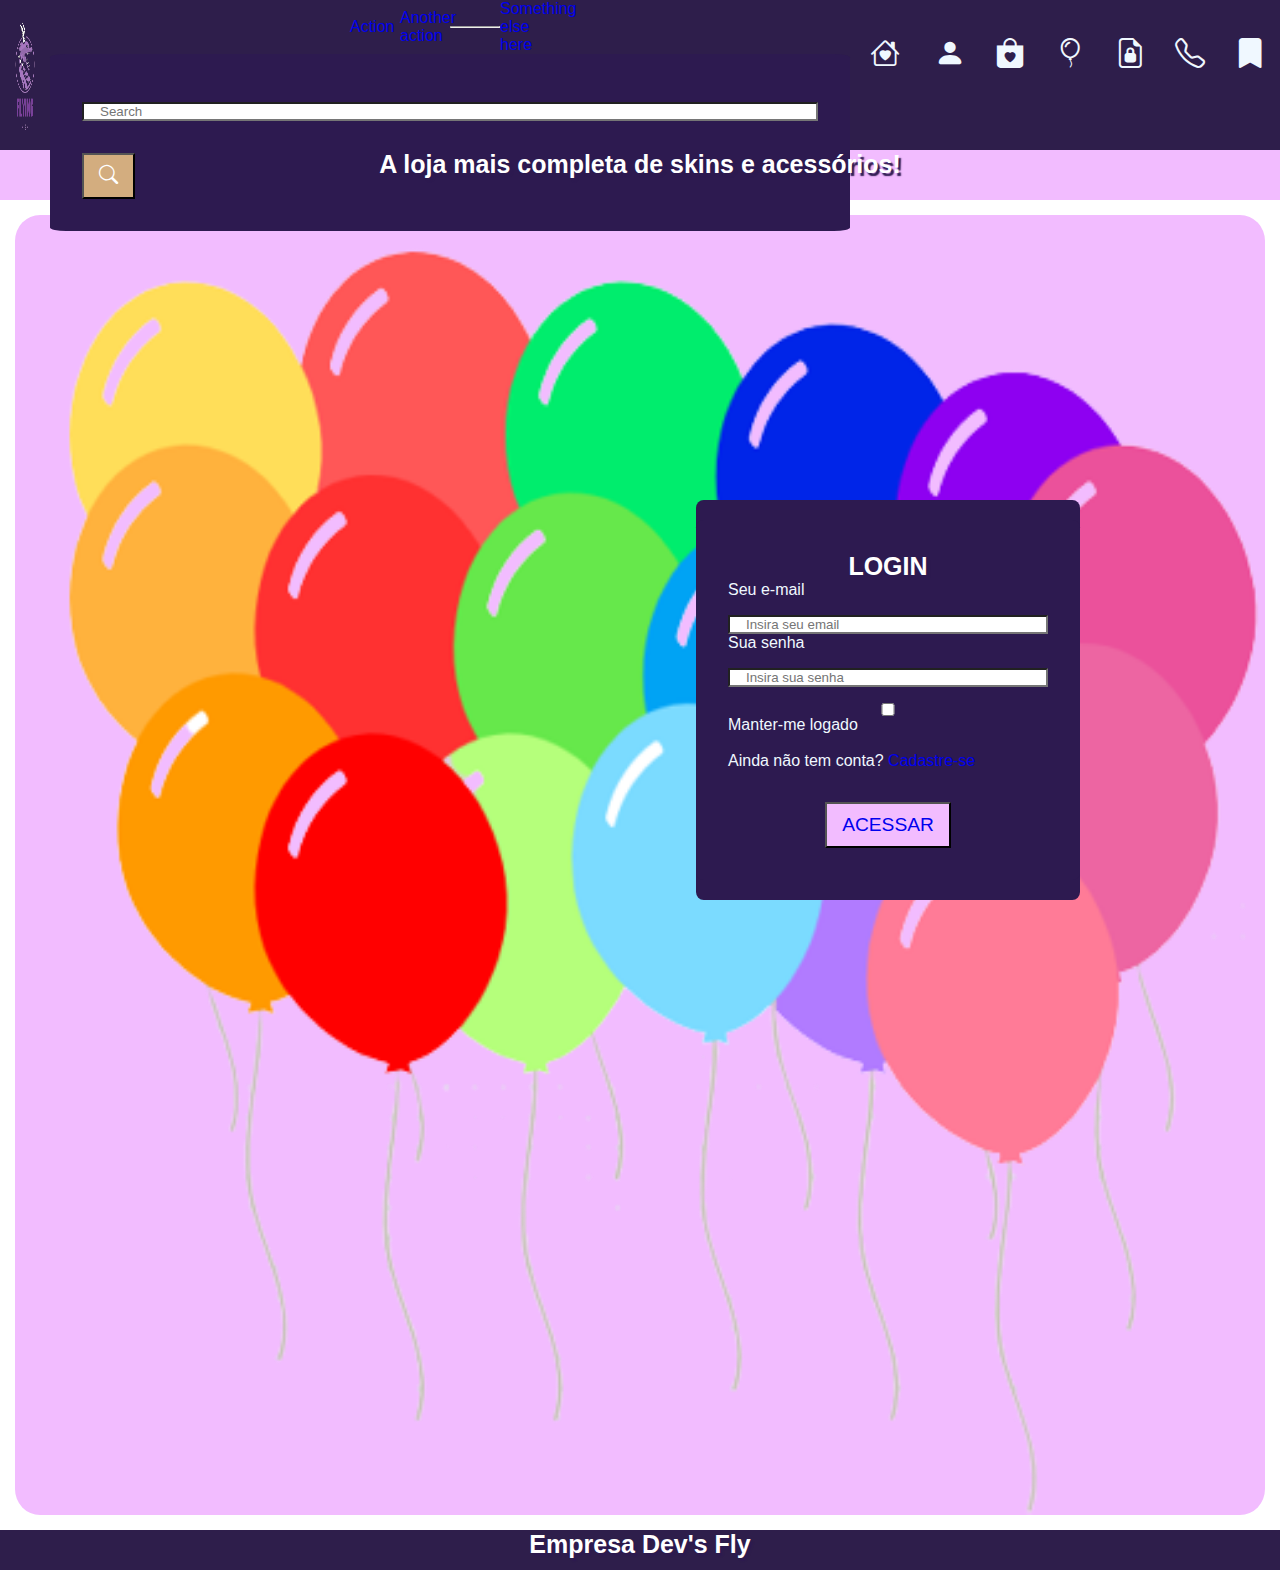
<file: index.html>
<!DOCTYPE html>
<html lang="en">
<head>
    <meta charset="UTF-8">
    <meta name="viewport" content="width=device-width, initial-scale=1.0">
    <title>Home</title>
    <link rel="preconnect" href="https://fonts.googleapis.com">
    <link rel="preconnect" href="https://fonts.gstatic.com" crossorigin>
    <link href="https://fonts.googleapis.com/css2?family=Poppins:wght@300&family=Roboto+Mono&display=swap" rel="stylesheet">
    <link rel="stylesheet" href="https://fonts.googleapis.com/css2?family=Material+Symbols+Outlined:opsz,wght,FILL,GRAD@20..48,100..700,0..1,-50..200" />
    

      <link rel="stylesheet" href="https://cdn.jsdelivr.net/npm/bootstrap-icons@1.10.5/font/bootstrap-icons.css">
      <link href="https://cdn.jsdelivr.net/npm/bootstrap@5.3.1/dist/css/bootstrap.min.css" rel="stylesheet" integrity="sha384-4bw+/aepP/YC94hEpVNVgiZdgIC5+VKNBQNGCHeKRQN+PtmoHDEXuppvnDJzQIu9" crossorigin="anonymous">
    <link rel="stylesheet" href="css/folha.css">
</head>
<header>
    <figure>
    <img src="images/1.png" alt="Imagem padrão" height="150px">
    </figure>
            <nav>
                
                    <ul class="dropdown-menu">
                    <li><a class="dropdown-item" href="#">Action</a></li>
                    <li><a class="dropdown-item" href="#">Another action</a></li>
                    <li><hr class="dropdown-divider"></li>
                    <li><a class="dropdown-item" href="#">Something else here</a></li>
                    </ul>
                    </li>
                    
                    </ul>
                    <form class="d-flex" role="search">
                    <input class="form-control me-2" type="search" placeholder="Search" aria-label="Search">
                    <button class="btn btn-outline-light" type="submit"><i class="bi bi-search"></i></button>
                    </form>
                    </div>
                    </div>
                    </nav>
                
                  <div class="home"><a href="index.html" title="Home/Login"><i class="bi bi-house-heart"></i></a></div>
                  <div class="cadastro"><a href="cadastro.html" title= "Fazer cadastro"> <i class="bi bi-person-fill"></i></a></div>
                  <div class="carrinho"><a href="compras.html" title= "Compras" ><i class="bi bi-bag-heart-fill"></i></a></div>
                  <div class="produtos"><a href="produtos.html" title= "Produtos"> <i class="bi bi-balloon"></i></a></div>
                  <div class="privacidade"> <a href="privacidade.html" title= "Política de privacidade"><i class="bi bi-file-earmark-lock2"></i> </a></div>
                  <div class="call"><a href="local.html" title="Contato / Local"><i class="bi bi-telephone"></i></a></div>
                  <div class="sobre"><a href="sobre.html" title="Sobre"> <i class="bi bi-bookmark-fill"></i> </a> </div>
              </nav>
          </div>
</header>
<div class="cxNav"> <h2> A loja mais completa de skins e acessórios!</h2> </div>

  <main class="main1"><img src="images/11.png">
    <section class="section1">

      <!--FORMULÁRIO DE LOGIN-->

      <form method="post" action="">
        <h2>LOGIN</h2>
        <p>
          <label for="email_login">Seu e-mail</label>
          <input id="email_login" name="email_login" required="required" type="text" placeholder="Insira seu email" />
        </p>

        <p>
          <label for="senha_login">Sua senha</label>
          <input id="senha_login" name="senha_login" required="required" type="password"
            placeholder="Insira sua senha" />
        </p>

        <p>
          <input type="checkbox" name="manterlogado" id="manterlogado" value="" />
          <label for="manterlogado">Manter-me logado</label>
        </p>
        <BR>


        <p class="link">
          Ainda não tem conta?
          <a href="cadastro.html">Cadastre-se</a>
        </p>

        <div class="botaoAcessar">
          <button class="botao1">
            <a href="produtos.html">ACESSAR </a>



          </button>

        </div>
      </form>



    </section>
  </main>
  <footer class="footer">
    <h1>Empresa Dev's Fly</h1>
  </footer>
</body>

</html>
</file>
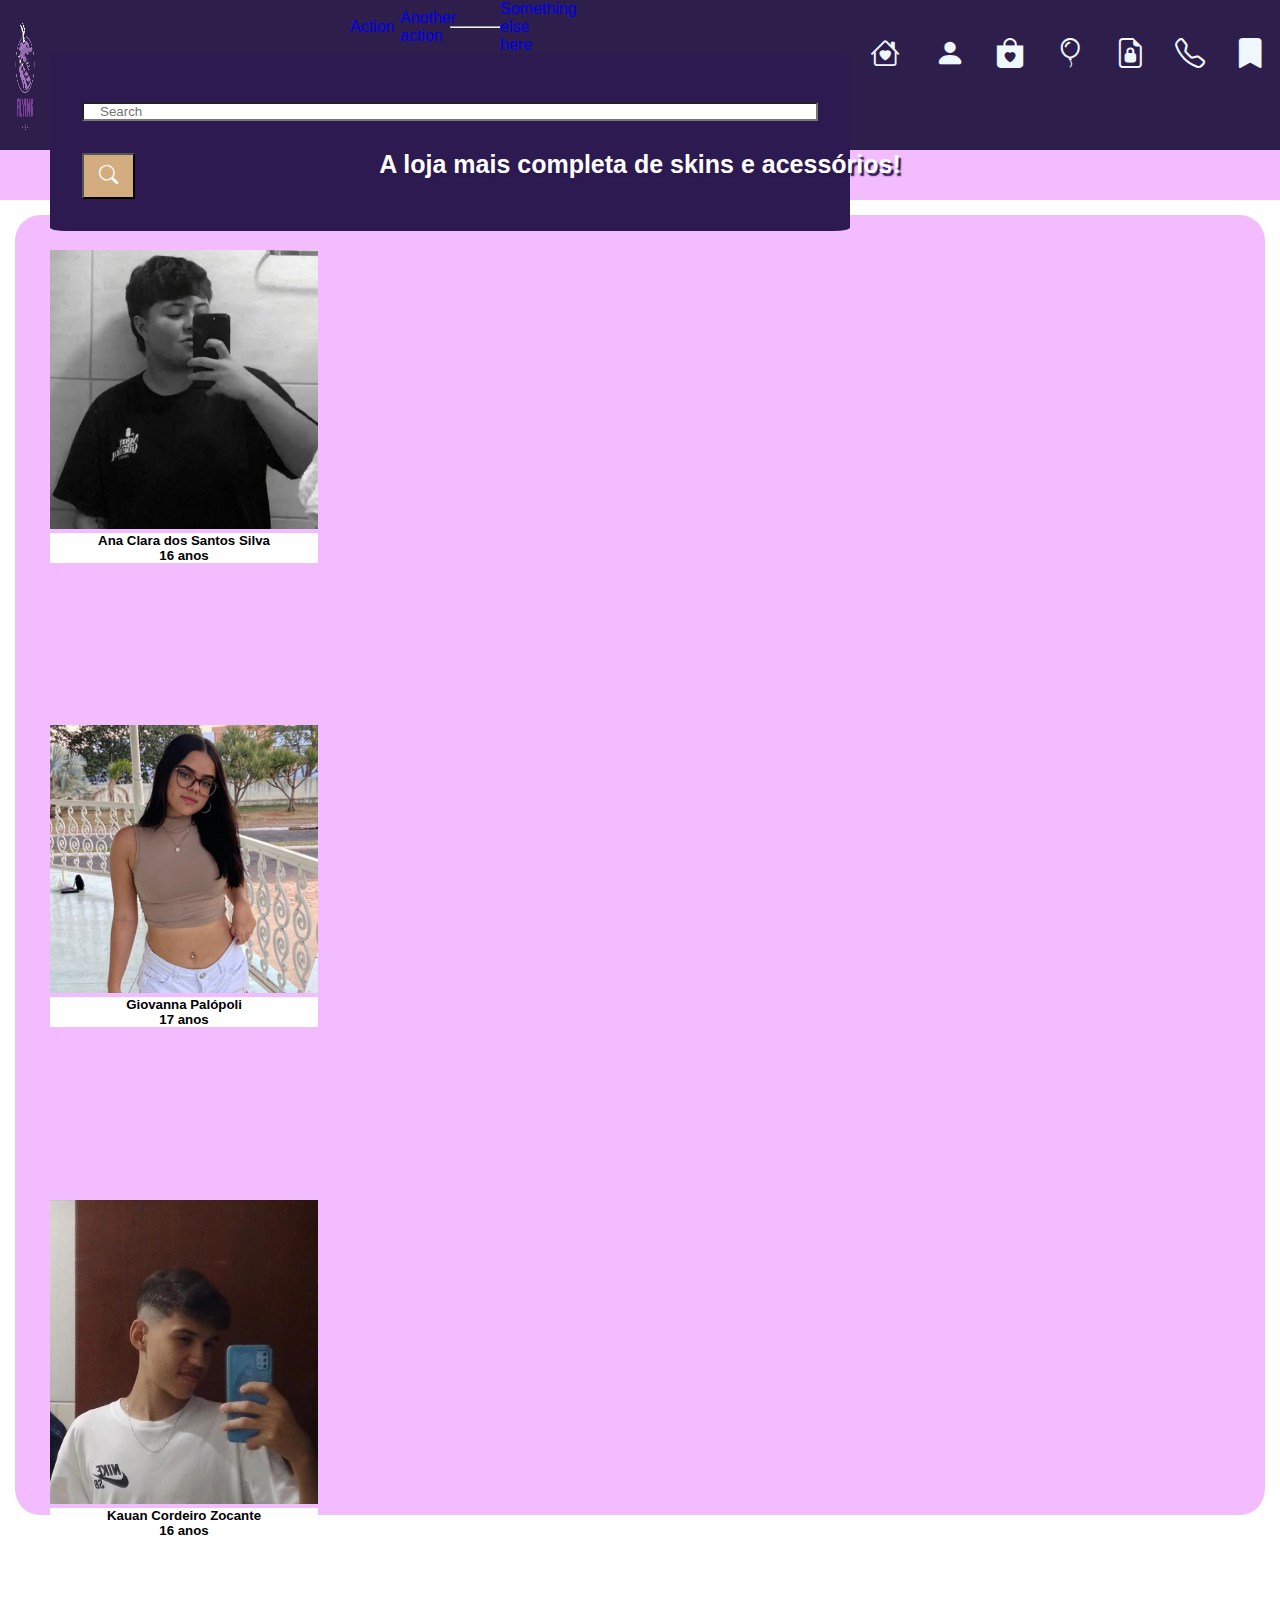
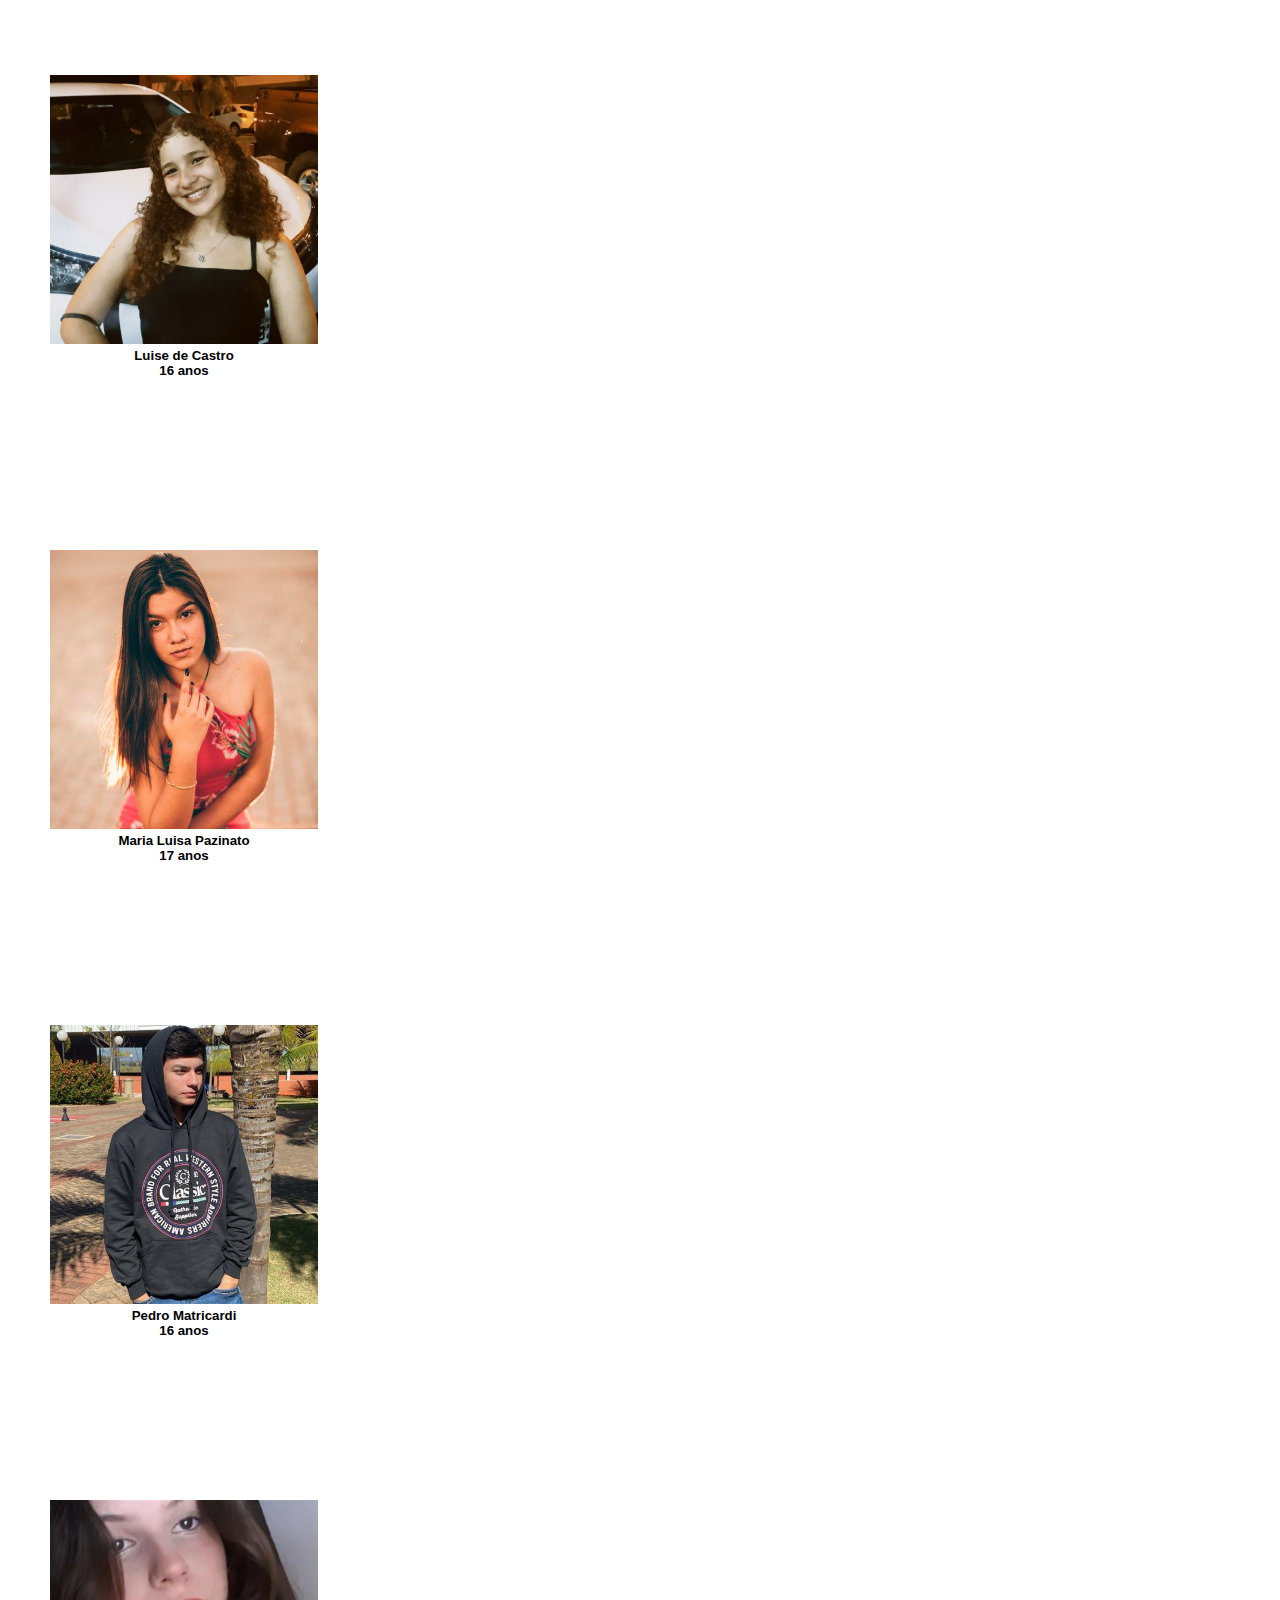
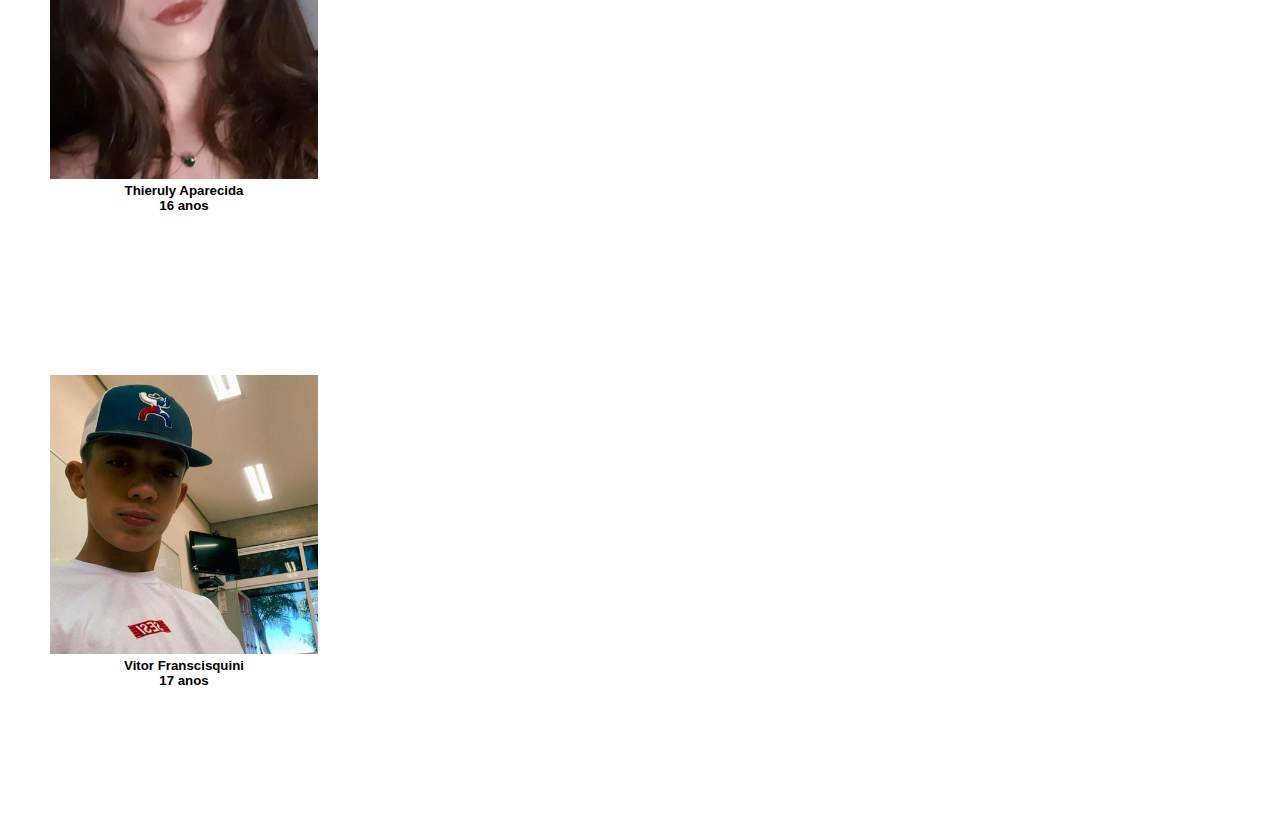
<file: alunos.html>
<!DOCTYPE html>
<html lang="pt-br">
<head>
    <meta charset="UTF-8">
    <meta http-equiv="X-UA-Compatible" content="IE=edge">
    <meta name="viewport" content="width=device-width, initial-scale=1.0">
    <title>Produtos</title>
   
    <link rel="preconnect" href="https://fonts.googleapis.com">
    <link rel="preconnect" href="https://fonts.gstatic.com" crossorigin>
    <link href="https://fonts.googleapis.com/css2?family=Poppins:wght@300&family=Roboto+Mono&display=swap" rel="stylesheet">
    <link rel="stylesheet" href="https://fonts.googleapis.com/css2?family=Material+Symbols+Outlined:opsz,wght,FILL,GRAD@20..48,100..700,0..1,-50..200" />
    
      <link rel="stylesheet" href="https://cdn.jsdelivr.net/npm/bootstrap-icons@1.10.5/font/bootstrap-icons.css">
      <link href="https://cdn.jsdelivr.net/npm/bootstrap@5.3.1/dist/css/bootstrap.min.css" rel="stylesheet" integrity="sha384-4bw+/aepP/YC94hEpVNVgiZdgIC5+VKNBQNGCHeKRQN+PtmoHDEXuppvnDJzQIu9" crossorigin="anonymous">
    <link rel="stylesheet" href="css/folha.css"></head>
<body>
    <header>
        <figure>
        <img src="images/1.png" alt="Imagem padrão" height="150px">
        </figure>
                <nav>
                    
                        <ul class="dropdown-menu">
                        <li><a class="dropdown-item" href="#">Action</a></li>
                        <li><a class="dropdown-item" href="#">Another action</a></li>
                        <li><hr class="dropdown-divider"></li>
                        <li><a class="dropdown-item" href="#">Something else here</a></li>
                        </ul>
                        </li>
                        
                        </ul>
                        <form class="d-flex" role="search">
                        <input class="form-control me-2" type="search" placeholder="Search" aria-label="Search">
                        <button class="btn btn-outline-light" type="submit"><i class="bi bi-search"></i></button>
                        </form>
                        </div>
                        </div>
                        </nav>
                    
                      <div class="home"><a href="index.html" title="Home/Login"><i class="bi bi-house-heart"></i></a></div>
                      <div class="cadastro"><a href="cadastro.html" title= "Fazer cadastro"> <i class="bi bi-person-fill"></i></a></div>
                      <div class="carrinho"><a href="compras.html" title= "Compras" ><i class="bi bi-bag-heart-fill"></i></a></div>
                      <div class="produtos"><a href="produtos.html" title= "Produtos"> <i class="bi bi-balloon"></i></a></div>
                      <div class="privacidade"> <a href="privacidade.html" title= "Política de privacidade"><i class="bi bi-file-earmark-lock2"></i> </a></div>
                      <div class="call"><a href="local.html" title="Contato / Local"><i class="bi bi-telephone"></i></a></div>
                      <div class="sobre"><a href="sobre.html" title="Sobre"> <i class="bi bi-bookmark-fill"></i> </a> </div>
                  </nav>
              </div>
    </header>
    <div class="cxNav"> <h2> A loja mais completa de skins e acessórios!</h2> </div>
    <main class="main1l">
        <div class="row">
            <div class="card" style="width: 18rem;">
                    <img src="images/ana.png" class="card-img-top" alt="...">
                    <div class="card-body">
                      <h5 class="card-title">Ana Clara dos Santos Silva</h5>
                      <h5 class="card-text">16 anos</h5>
                      
                    </div>
                  </div>
                  <div class="card" style="width: 18rem;">
                    <img src="images/gi.png" class="card-img-top" alt="...">
                    <div class="card-body">
                      <h5 class="card-title">Giovanna Palópoli</h5>
                      <h5 class="card-text">17 anos</h5>
          </div>
                      </div>
                      <div class="card" style="width: 18rem;">
                        <img src="images/kauan.png" class="card-img-top" alt="...">
                        <div class="card-body">
                          <h5 class="card-title">Kauan Cordeiro Zocante</h5>
                          <h5 class="card-text">16 anos</h5>
                          
                  
                    </div>
                  </div>
                  <div class="card" style="width: 18rem;">
                    <img src="images/lu.png" class="card-img-top" alt="...">
                    <div class="card-body">
                      <h5 class="card-title">Luise de Castro </h5>
                      <h5 class="card-text">16 anos</h5>
                      
                    </div>
                  </div>
                  <div class="card" style="width: 18rem;">
                    <img src="images/malu.png" class="card-img-top" alt="...">
                    <div class="card-body">
                      <h5 class="card-title">Maria Luisa Pazinato</h5>
                      <h5 class="card-text">17 anos</h5>
                      
                    </div>
                  </div>
                  <div class="card" style="width: 18rem;">
                    <img src="images/pedro.png" class="card-img-top" alt="...">
                    <div class="card-body">
                      <h5 class="card-title">Pedro Matricardi</h5>
                      <h5 class="card-text">16 anos</h5>
                      
                    </div>
                  </div>
                  <div class="card" style="width: 18rem;">
                    <img src="images/thi.png" class="card-img-top" alt="...">
                    <div class="card-body">
                      <h5 class="card-title">Thieruly Aparecida </h5>
                      <h5 class="card-text">16 anos</h5>
                      
                    </div>
                  </div>
                  <div class="card" style="width: 18rem;">
                    <img src="images/vitor.png" class="card-img-top" alt="...">
                    <div class="card-body">
                      <h5 class="card-title">Vitor Franscisquini</h5>
                      <h5 class="card-text">17 anos</h5>
                      
                    </div>
                  </div>
                
                </div>
    
       </main>
       </body>
       </html>
</file>
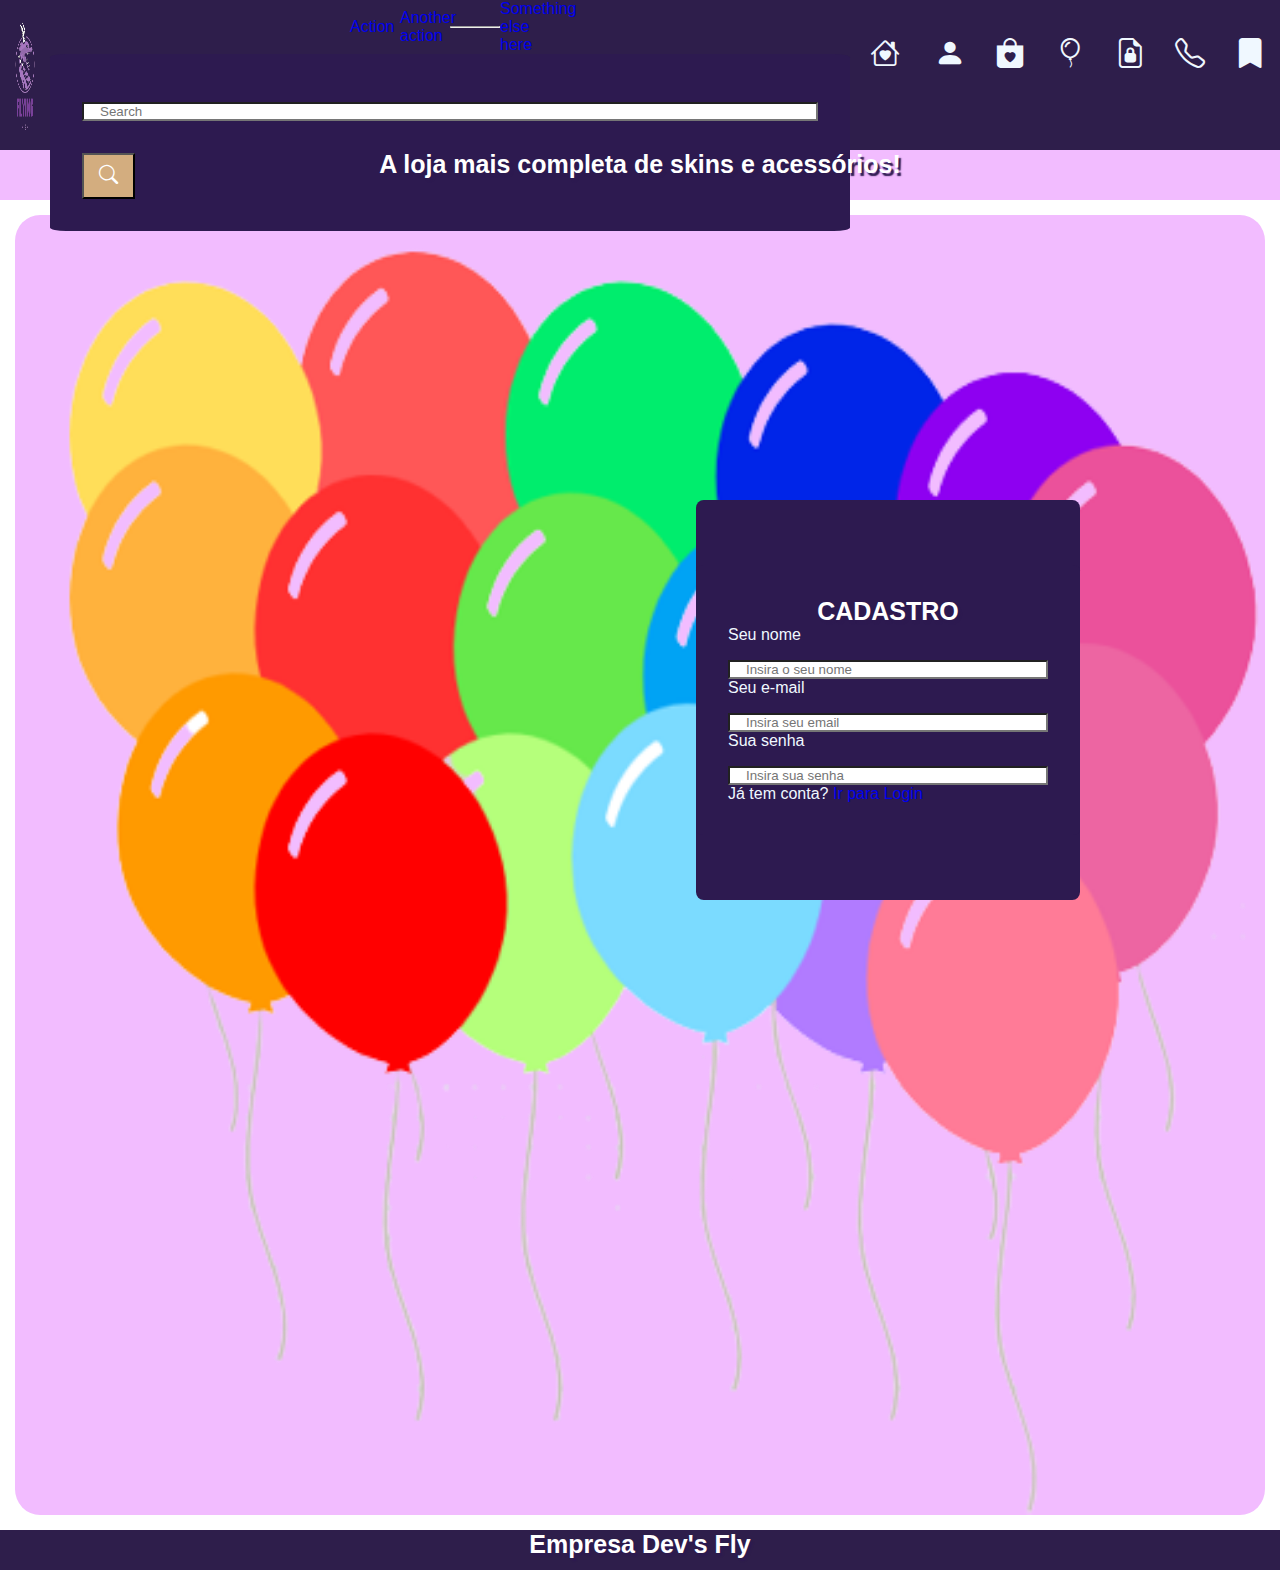
<file: cadastro.html>
<!DOCTYPE html>
<html lang="en">
<head>
    <meta charset="UTF-8">
    <meta name="viewport" content="width=device-width, initial-scale=1.0">
    <title>Document</title>
    <link rel="preconnect" href="https://fonts.googleapis.com">
    <link rel="preconnect" href="https://fonts.gstatic.com" crossorigin>
    <link href="https://fonts.googleapis.com/css2?family=Poppins:wght@300&family=Roboto+Mono&display=swap" rel="stylesheet">
    <link rel="stylesheet" href="https://fonts.googleapis.com/css2?family=Material+Symbols+Outlined:opsz,wght,FILL,GRAD@20..48,100..700,0..1,-50..200" />
   
     

      <link rel="stylesheet" href="https://cdn.jsdelivr.net/npm/bootstrap-icons@1.10.5/font/bootstrap-icons.css">
      <link href="https://cdn.jsdelivr.net/npm/bootstrap@5.3.1/dist/css/bootstrap.min.css" rel="stylesheet" integrity="sha384-4bw+/aepP/YC94hEpVNVgiZdgIC5+VKNBQNGCHeKRQN+PtmoHDEXuppvnDJzQIu9" crossorigin="anonymous">
    <link rel="stylesheet" href="css/folha.css">
</head>
<header>
    <figure>
    <img src="images/1.png" alt="Imagem padrão" height="150px">
    </figure>
            <nav>
                
                    <ul class="dropdown-menu">
                    <li><a class="dropdown-item" href="#">Action</a></li>
                    <li><a class="dropdown-item" href="#">Another action</a></li>
                    <li><hr class="dropdown-divider"></li>
                    <li><a class="dropdown-item" href="#">Something else here</a></li>
                    </ul>
                    </li>
                    
                    </ul>
                    <form class="d-flex" role="search">
                    <input class="form-control me-2" type="search" placeholder="Search" aria-label="Search">
                    <button class="btn btn-outline-light" type="submit"><i class="bi bi-search"></i></button>
                    </form>
                    </div>
                    </div>
                    </nav>
                
                  <div class="home"><a href="index.html" title="Home/Login"><i class="bi bi-house-heart"></i></a></div>
                  <div class="cadastro"><a href="cadastro.html" title= "Fazer cadastro"> <i class="bi bi-person-fill"></i></a></div>
                  <div class="carrinho"><a href="compras.html" title= "Compras" ><i class="bi bi-bag-heart-fill"></i></a></div>
                  <div class="produtos"><a href="produtos.html" title= "Produtos"> <i class="bi bi-balloon"></i></a></div>
                  <div class="privacidade"> <a href="privacidade.html" title= "Política de privacidade"><i class="bi bi-file-earmark-lock2"></i> </a></div>
                  <div class="call"><a href="local.html" title="Contato / Local"><i class="bi bi-telephone"></i></a></div>
                  <div class="sobre"><a href="sobre.html" title="Sobre"> <i class="bi bi-bookmark-fill"></i> </a> </div>
              </nav>
          </div>
</header>
<div class="cxNav"> <h2> A loja mais completa de skins e acessórios!</h2> </div>
    <main class="main1"><img src="images/11.png">
        <section class="section1">
                  
            <!--FORMULÁRIO DE CADASTRO-->
            
              <form method="post" action="">
                <h2>CADASTRO</h2>
            
      <p>
        <label for="nome_cad">Seu nome</label>
        <input id="nome_cad" name="nome_cad" required="required" type="text" placeholder="Insira o seu nome" />
      </p>
     
      <p>
        <label for="email_cad">Seu e-mail</label>
        <input id="email_cad" name="email_cad" required="required" type="email" placeholder="Insira seu email"/>
      </p>
     
      <p>
        <label for="senha_cad">Sua senha</label>
        <input id="senha_cad" name="senha_cad" required="required" type="password" placeholder="Insira sua senha"/>
      </p>
     
     
      <p class="link">  
        Já tem conta?
        <a href="index.html"> Ir para Login </a>
      </p>
    </form>
        </section>
</main>
<footer class="footer"><h1>Empresa Dev's Fly</h1></footer>
</body>
</html>
</file>
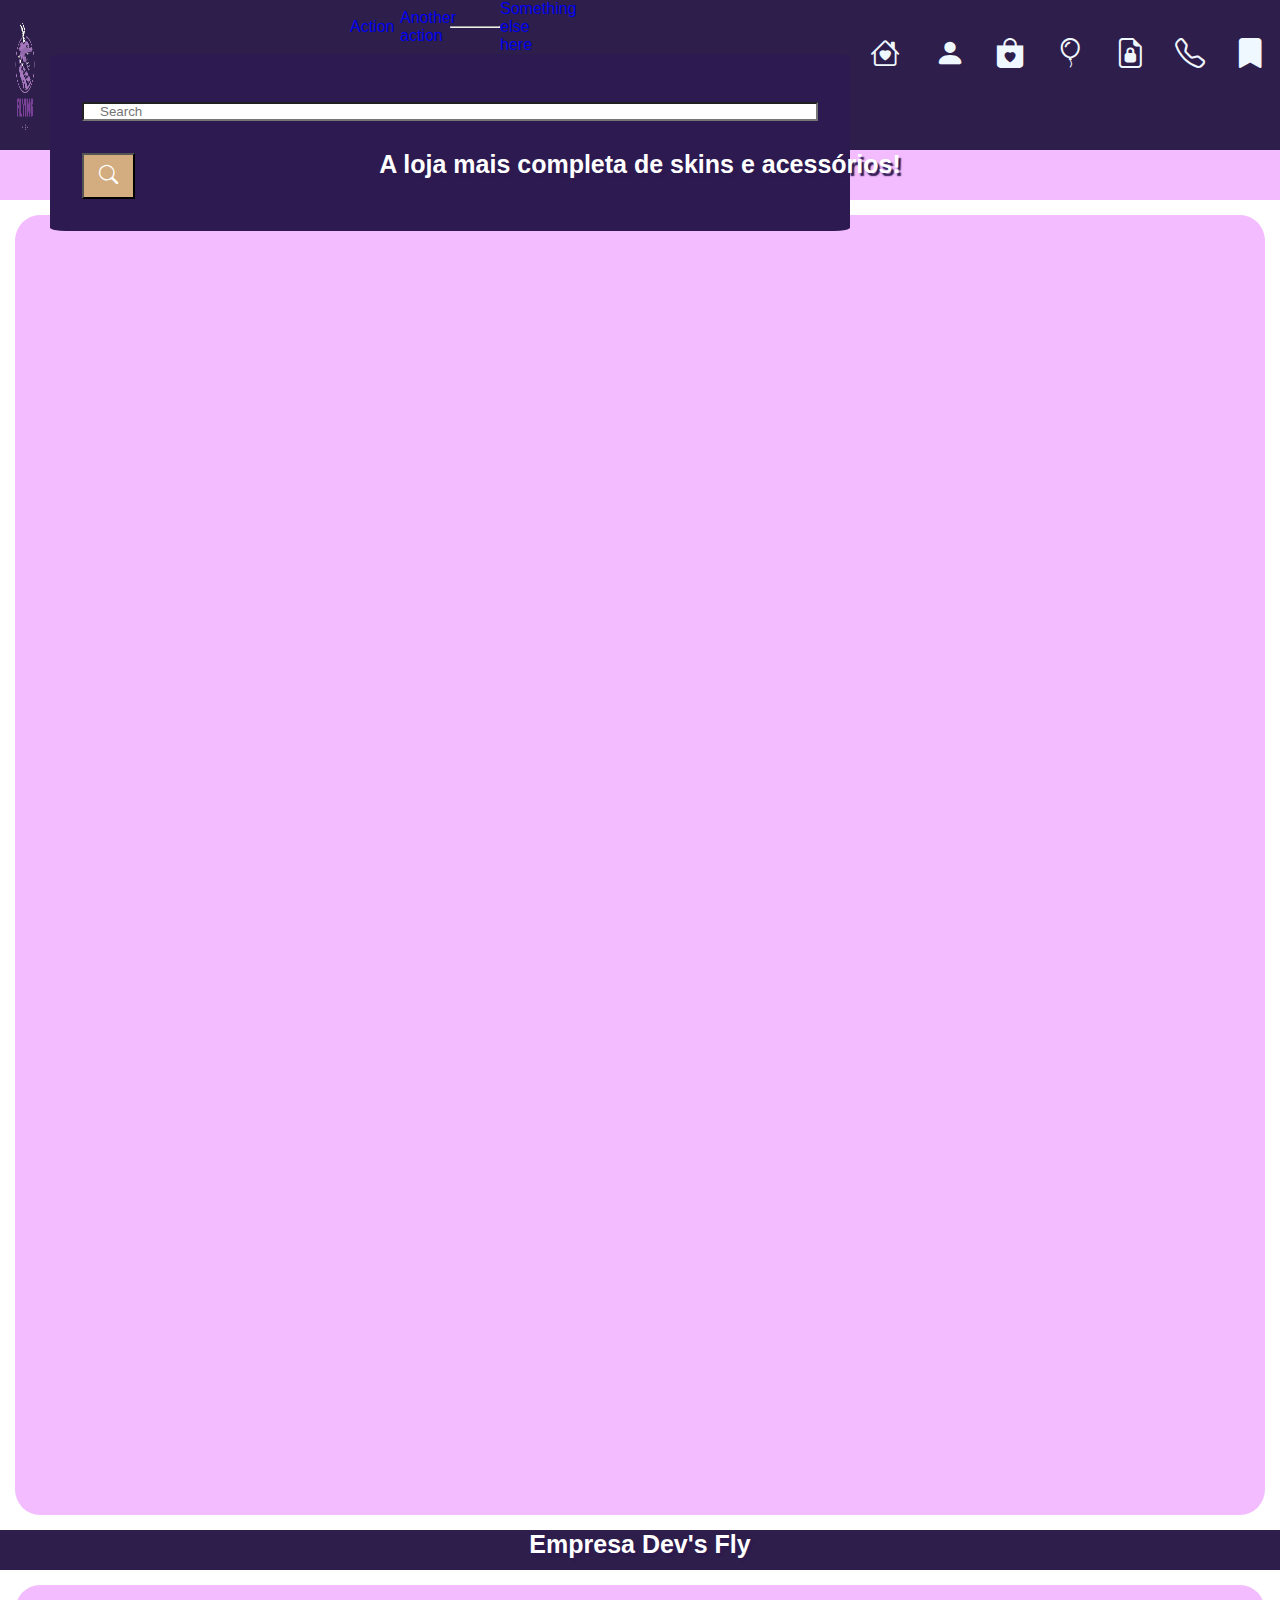
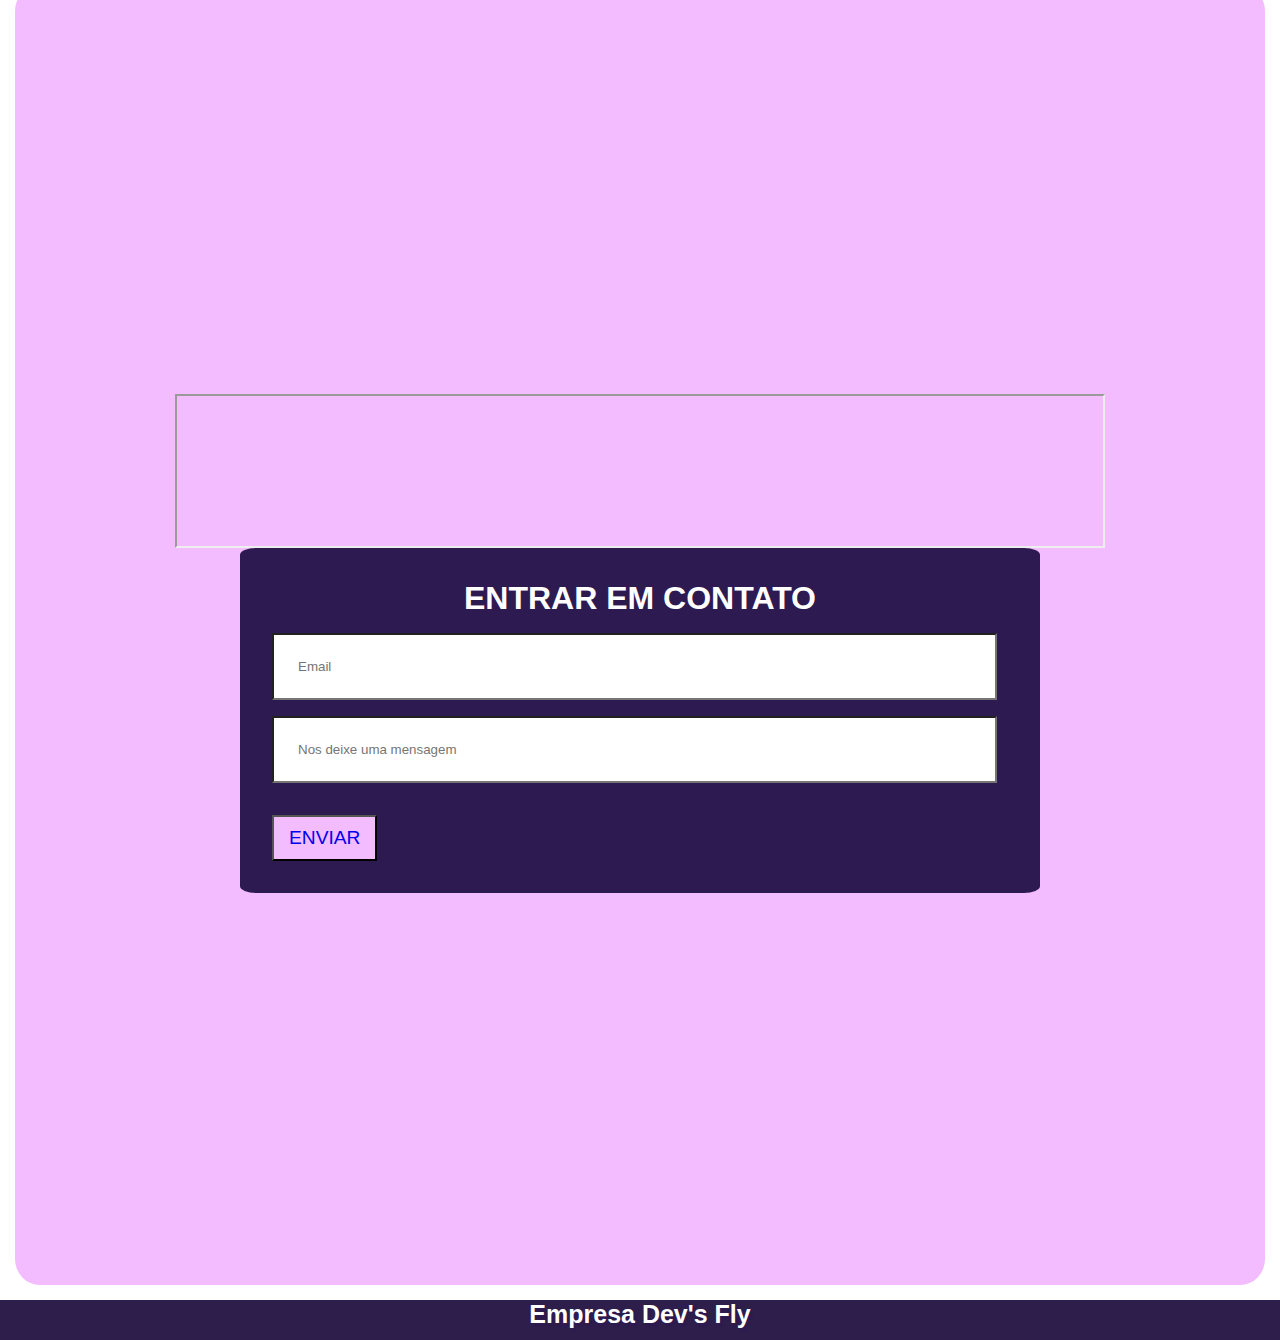
<file: local.html>
<!DOCTYPE html>
<html lang="pt-br">
<head>
    <meta charset="UTF-8">
    <meta http-equiv="X-UA-Compatible" content="IE=edge">
    <meta name="viewport" content="width=device-width, initial-scale=1.0">
    <title>Produtos</title>
   
    <link rel="preconnect" href="https://fonts.googleapis.com">
    <link rel="preconnect" href="https://fonts.gstatic.com" crossorigin>
    <link href="https://fonts.googleapis.com/css2?family=Poppins:wght@300&family=Roboto+Mono&display=swap" rel="stylesheet">
    <link rel="stylesheet" href="https://fonts.googleapis.com/css2?family=Material+Symbols+Outlined:opsz,wght,FILL,GRAD@20..48,100..700,0..1,-50..200" />
    
      <link rel="stylesheet" href="https://cdn.jsdelivr.net/npm/bootstrap-icons@1.10.5/font/bootstrap-icons.css">
      <link href="https://cdn.jsdelivr.net/npm/bootstrap@5.3.1/dist/css/bootstrap.min.css" rel="stylesheet" integrity="sha384-4bw+/aepP/YC94hEpVNVgiZdgIC5+VKNBQNGCHeKRQN+PtmoHDEXuppvnDJzQIu9" crossorigin="anonymous">
    <link rel="stylesheet" href="css/folha.css"></head>
<body>
    <header>
        <figure>
        <img src="images/1.png" alt="Imagem padrão" height="150px">
        </figure>
                <nav>
                    
                        <ul class="dropdown-menu">
                        <li><a class="dropdown-item" href="#">Action</a></li>
                        <li><a class="dropdown-item" href="#">Another action</a></li>
                        <li><hr class="dropdown-divider"></li>
                        <li><a class="dropdown-item" href="#">Something else here</a></li>
                        </ul>
                        </li>
                        
                        </ul>
                        <form class="d-flex" role="search">
                        <input class="form-control me-2" type="search" placeholder="Search" aria-label="Search">
                        <button class="btn btn-outline-light" type="submit"><i class="bi bi-search"></i></button>
                        </form>
                        </div>
                        </div>
                        </nav>
                    
                      <div class="home"><a href="index.html" title="Home/Login"><i class="bi bi-house-heart"></i></a></div>
                      <div class="cadastro"><a href="cadastro.html" title= "Fazer cadastro"> <i class="bi bi-person-fill"></i></a></div>
                      <div class="carrinho"><a href="compras.html" title= "Compras" ><i class="bi bi-bag-heart-fill"></i></a></div>
                      <div class="produtos"><a href="produtos.html" title= "Produtos"> <i class="bi bi-balloon"></i></a></div>
                      <div class="privacidade"> <a href="privacidade.html" title= "Política de privacidade"><i class="bi bi-file-earmark-lock2"></i> </a></div>
                      <div class="call"><a href="local.html" title="Contato / Local"><i class="bi bi-telephone"></i></a></div>
                      <div class="sobre"><a href="sobre.html" title="Sobre"> <i class="bi bi-bookmark-fill"></i> </a> </div>
                  </nav>
              </div>
    </header>
    <div class="cxNav"> <h2> A loja mais completa de skins e acessórios!</h2> </div>
    <main class="main2">
        <div class="pai2">
        <section>
           

        </section>
        </div>
      
    </div>
    </main>
    <footer><h1>Empresa Dev's Fly</h1></footer>
</body>
</html>
    <main class="main1">
            <div class="background">
            </div><!--background-->
            <section class="section-5">
            
                <div class="container-form">
                    <iframe class="map" src="https://www.google.com/maps/embed?pb=!1m18!1m12!1m3!1d29548.12224911289!2d-51.32877186586944!3d-22.22051997475809!2m3!1f0!2f0!3f0!3m2!1i1024!2i768!4f13.1!3m3!1m2!1s0x949475cb5b19608d%3A0x9a94779a65349de2!2sReg.%20Feij%C3%B3%2C%20SP%2C%2019570-000!5e0!3m2!1spt-BR!2sbr!4v1683837964782!5m2!1spt-BR!2sbr" allowfullscreen="" loading="lazy" referrerpolicy="no-referrer-when-downgrade"></iframe>
                   
                    <form>
                        <h3>ENTRAR EM CONTATO</h3>
                        
        
                        <div class="inputform">
                            <span><ion-icon name="paper-plane-outline"></ion-icon></span>
                            <input type="email" placeholder="Email">
                        </div><!--inputform-->
        
                        <div class="inputform">
                            <span><ion-icon name="call-outline"></ion-icon></span>
                            <input type="text" placeholder="Nos deixe uma mensagem">
                        </div><!--inputform-->
                        <button class="botao1"><a href="home.html">ENVIAR </a>

                        </button>
                    </form>
                </div><!--container-form-->
        
            </section><!--section-5-->
    
    </main>
    <footer class="footer"><h1>Empresa Dev's Fly</h1></footer>
</body>
</html>
</file>
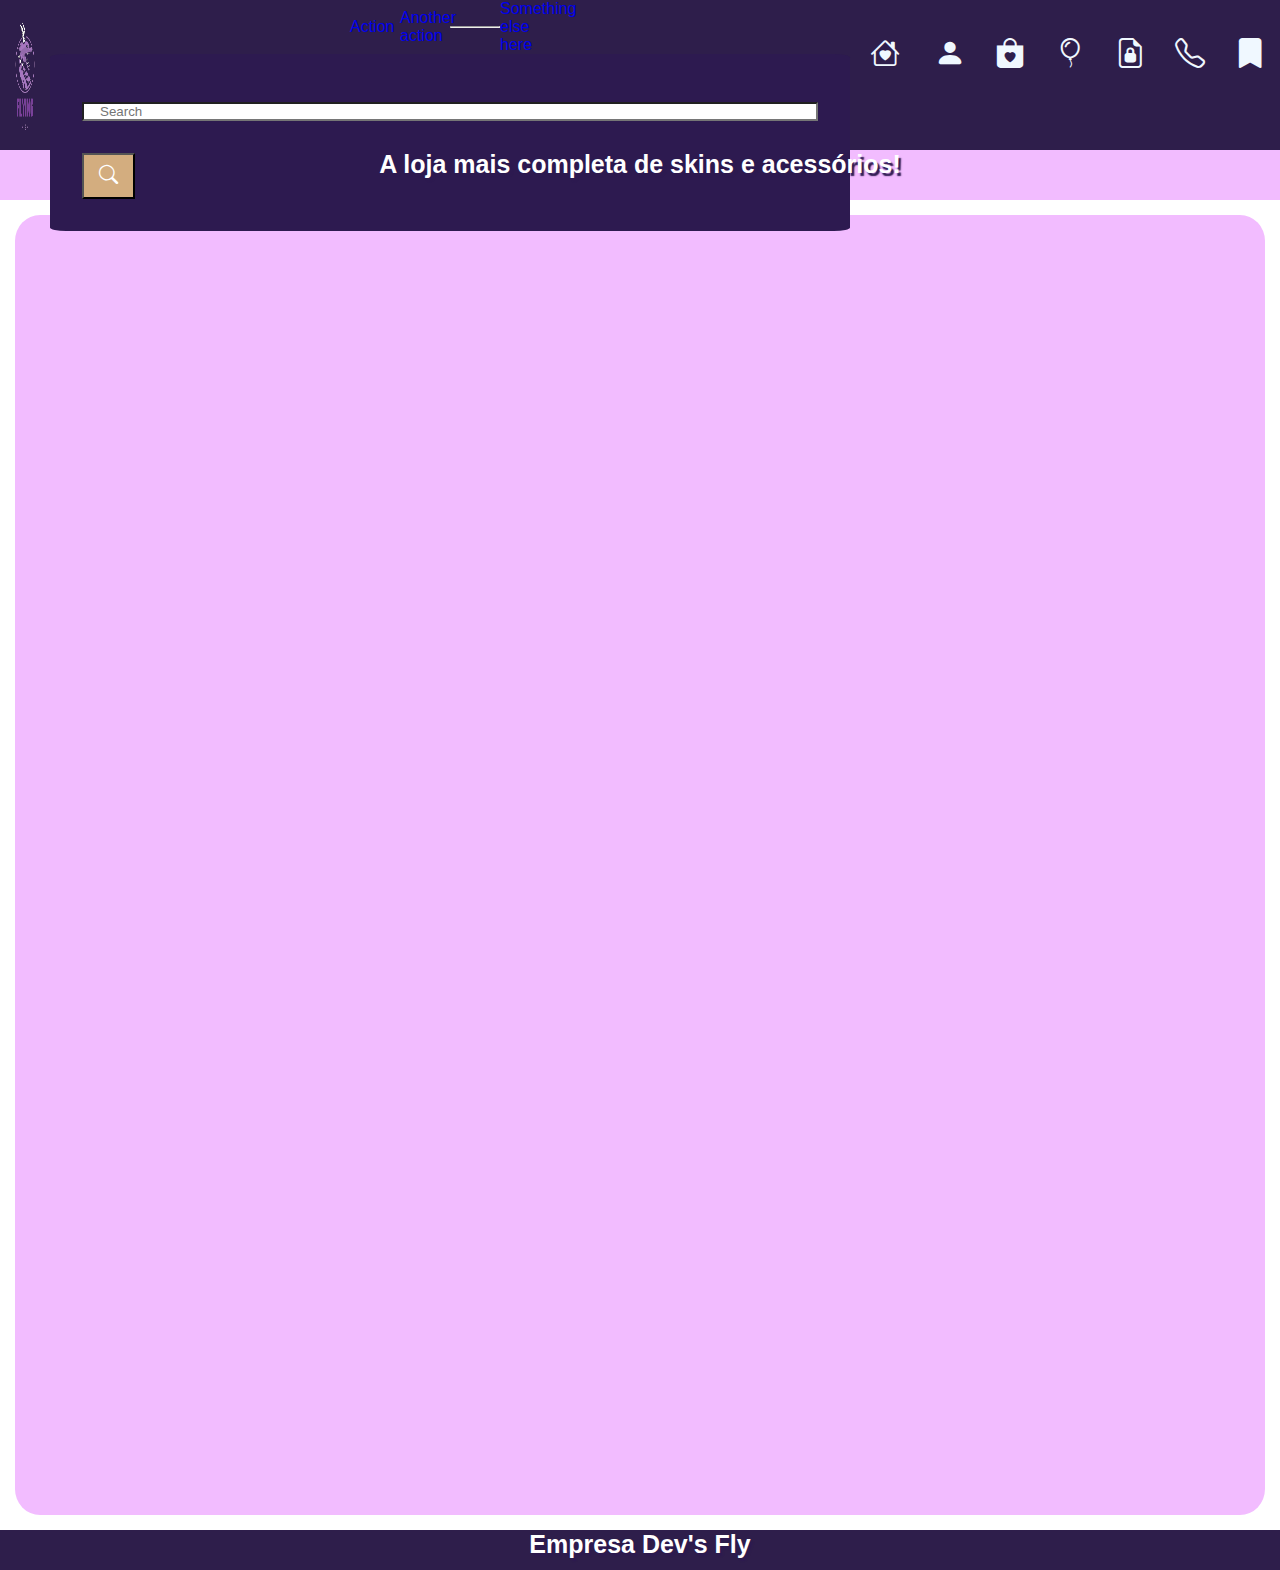
<file: pagamento.html>
<!DOCTYPE html>
<html lang="pt-br">
<head>
    <meta charset="UTF-8">
    <meta http-equiv="X-UA-Compatible" content="IE=edge">
    <meta name="viewport" content="width=device-width, initial-scale=1.0">
    <title>Produtos</title>
   
    <link rel="preconnect" href="https://fonts.googleapis.com">
    <link rel="preconnect" href="https://fonts.gstatic.com" crossorigin>
    <link href="https://fonts.googleapis.com/css2?family=Poppins:wght@300&family=Roboto+Mono&display=swap" rel="stylesheet">
    <link rel="stylesheet" href="https://fonts.googleapis.com/css2?family=Material+Symbols+Outlined:opsz,wght,FILL,GRAD@20..48,100..700,0..1,-50..200" />
   
      <link rel="stylesheet" href="https://cdn.jsdelivr.net/npm/bootstrap-icons@1.10.5/font/bootstrap-icons.css">
      <link href="https://cdn.jsdelivr.net/npm/bootstrap@5.3.1/dist/css/bootstrap.min.css" rel="stylesheet" integrity="sha384-4bw+/aepP/YC94hEpVNVgiZdgIC5+VKNBQNGCHeKRQN+PtmoHDEXuppvnDJzQIu9" crossorigin="anonymous">
    <link rel="stylesheet" href="css/folha.css"></head>
<body>
    <header>
        <figure>
        <img src="images/1.png" alt="Imagem padrão" height="150px">
        </figure>
                <nav>
                    
                        <ul class="dropdown-menu">
                        <li><a class="dropdown-item" href="#">Action</a></li>
                        <li><a class="dropdown-item" href="#">Another action</a></li>
                        <li><hr class="dropdown-divider"></li>
                        <li><a class="dropdown-item" href="#">Something else here</a></li>
                        </ul>
                        </li>
                        
                        </ul>
                        <form class="d-flex" role="search">
                        <input class="form-control me-2" type="search" placeholder="Search" aria-label="Search">
                        <button class="btn btn-outline-light" type="submit"><i class="bi bi-search"></i></button>
                        </form>
                        </div>
                        </div>
                        </nav>
                    
                      <div class="home"><a href="index.html" title="Home/Login"><i class="bi bi-house-heart"></i></a></div>
                      <div class="cadastro"><a href="cadastro.html" title= "Fazer cadastro"> <i class="bi bi-person-fill"></i></a></div>
                      <div class="carrinho"><a href="compras.html" title= "Compras" ><i class="bi bi-bag-heart-fill"></i></a></div>
                      <div class="produtos"><a href="produtos.html" title= "Produtos"> <i class="bi bi-balloon"></i></a></div>
                      <div class="privacidade"> <a href="privacidade.html" title= "Política de privacidade"><i class="bi bi-file-earmark-lock2"></i> </a></div>
                      <div class="call"><a href="local.html" title="Contato / Local"><i class="bi bi-telephone"></i></a></div>
                      <div class="sobre"><a href="sobre.html" title="Sobre"> <i class="bi bi-bookmark-fill"></i> </a> </div>
                  </nav>
              </div>
    </header>
    <div class="cxNav"> <h2> A loja mais completa de skins e acessórios!</h2> </div>
    <main class="main2">
        <div class="pai2">
        <section>
           

        </section>
        </div>
      
    </div>
    </main>
    <footer><h1>Empresa Dev's Fly</h1></footer>
</body>
</html>
</file>
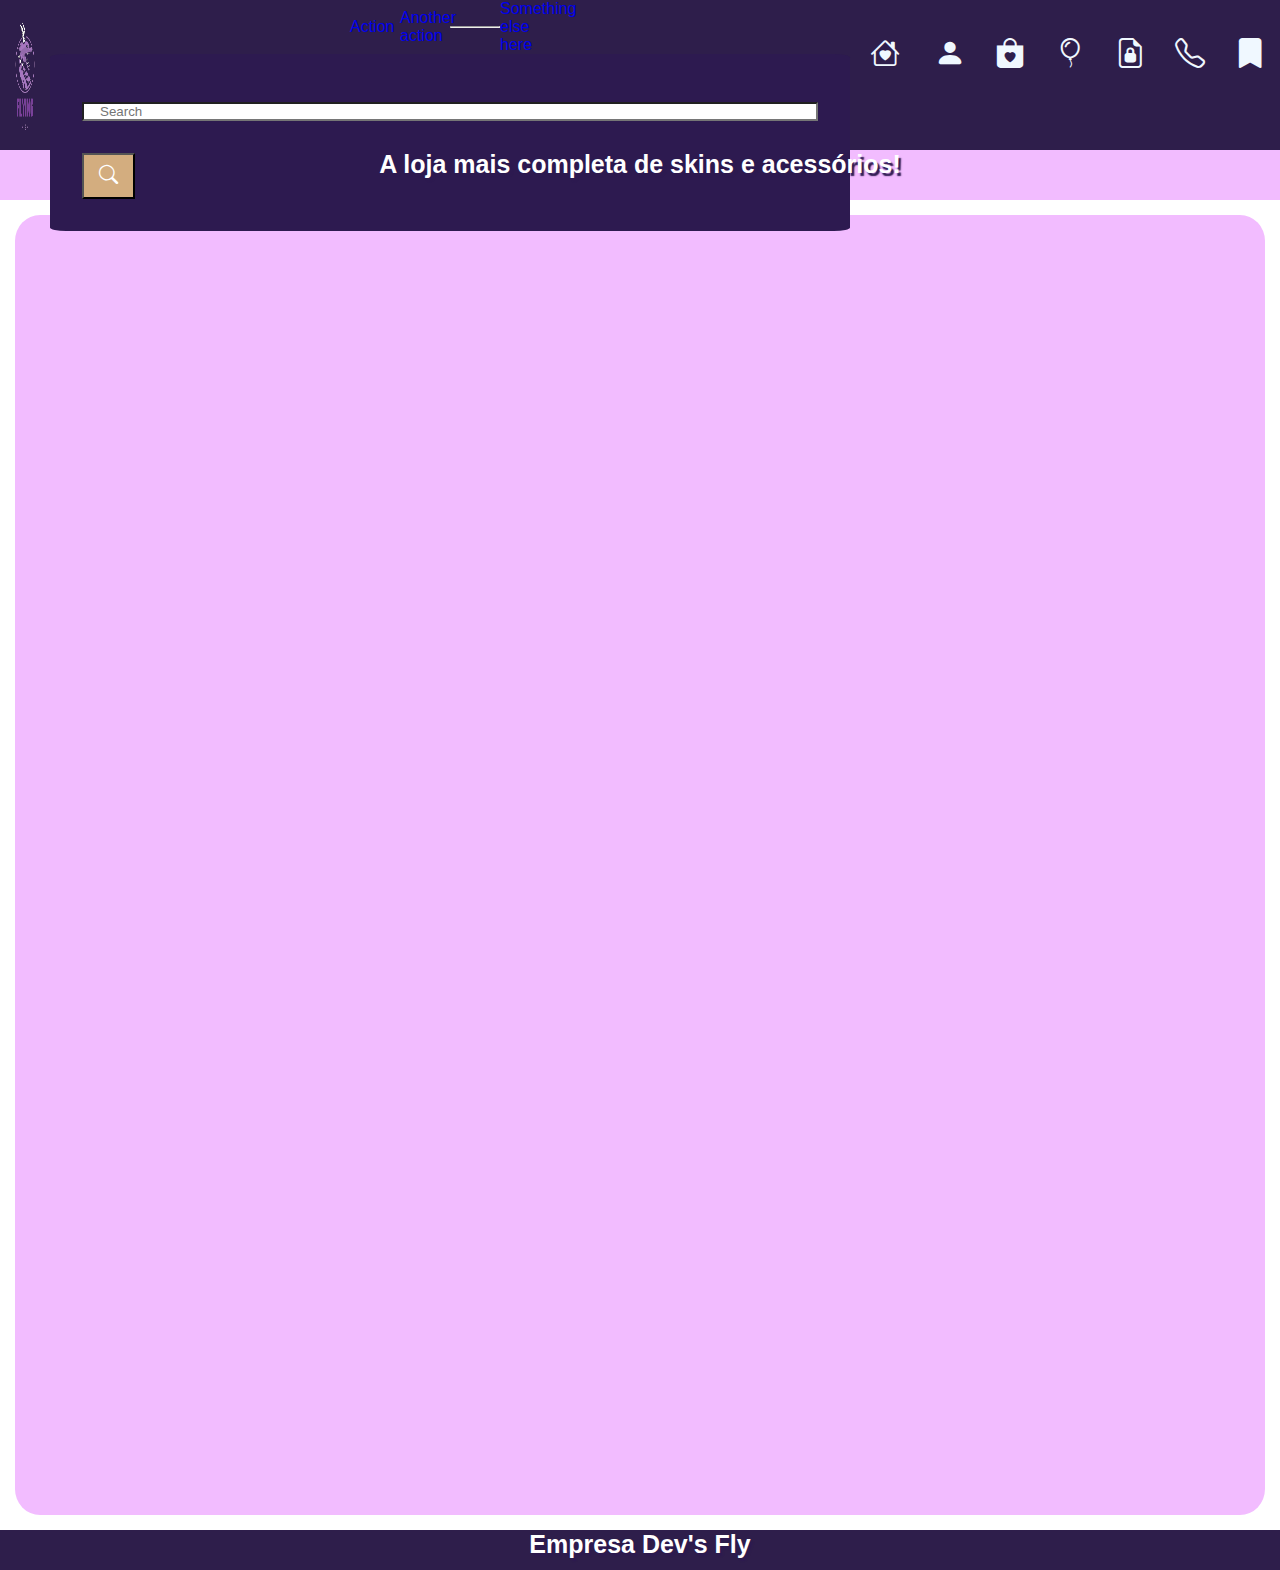
<file: privacidade.html>
<!DOCTYPE html>
<html lang="pt-br">
<head>
    <meta charset="UTF-8">
    <meta http-equiv="X-UA-Compatible" content="IE=edge">
    <meta name="viewport" content="width=device-width, initial-scale=1.0">
    <title>Produtos</title>
   
    <link rel="preconnect" href="https://fonts.googleapis.com">
    <link rel="preconnect" href="https://fonts.gstatic.com" crossorigin>
    <link href="https://fonts.googleapis.com/css2?family=Poppins:wght@300&family=Roboto+Mono&display=swap" rel="stylesheet">
    <link rel="stylesheet" href="https://fonts.googleapis.com/css2?family=Material+Symbols+Outlined:opsz,wght,FILL,GRAD@20..48,100..700,0..1,-50..200" />
    
      <link rel="stylesheet" href="https://cdn.jsdelivr.net/npm/bootstrap-icons@1.10.5/font/bootstrap-icons.css">
      <link href="https://cdn.jsdelivr.net/npm/bootstrap@5.3.1/dist/css/bootstrap.min.css" rel="stylesheet" integrity="sha384-4bw+/aepP/YC94hEpVNVgiZdgIC5+VKNBQNGCHeKRQN+PtmoHDEXuppvnDJzQIu9" crossorigin="anonymous">
    <link rel="stylesheet" href="css/folha.css"></head>
<body>
    <header>
        <figure>
        <img src="images/1.png" alt="Imagem padrão" height="150px">
        </figure>
                <nav>
                    
                        <ul class="dropdown-menu">
                        <li><a class="dropdown-item" href="#">Action</a></li>
                        <li><a class="dropdown-item" href="#">Another action</a></li>
                        <li><hr class="dropdown-divider"></li>
                        <li><a class="dropdown-item" href="#">Something else here</a></li>
                        </ul>
                        </li>
                        
                        </ul>
                        <form class="d-flex" role="search">
                        <input class="form-control me-2" type="search" placeholder="Search" aria-label="Search">
                        <button class="btn btn-outline-light" type="submit"><i class="bi bi-search"></i></button>
                        </form>
                        </div>
                        </div>
                        </nav>
                    
                      <div class="home"><a href="index.html" title="Home/Login"><i class="bi bi-house-heart"></i></a></div>
                      <div class="cadastro"><a href="cadastro.html" title= "Fazer cadastro"> <i class="bi bi-person-fill"></i></a></div>
                      <div class="carrinho"><a href="compras.html" title= "Compras" ><i class="bi bi-bag-heart-fill"></i></a></div>
                      <div class="produtos"><a href="produtos.html" title= "Produtos"> <i class="bi bi-balloon"></i></a></div>
                      <div class="privacidade"> <a href="privacidade.html" title= "Política de privacidade"><i class="bi bi-file-earmark-lock2"></i> </a></div>
                      <div class="call"><a href="local.html" title="Contato / Local"><i class="bi bi-telephone"></i></a></div>
                      <div class="sobre"><a href="sobre.html" title="Sobre"> <i class="bi bi-bookmark-fill"></i> </a> </div>
                  </nav>
              </div>
    </header>
    <div class="cxNav"> <h2> A loja mais completa de skins e acessórios!</h2> </div>
    <main class="main2">
        <div class="pai2">
        <section>
           

        </section>
        </div>
      
    </div>
    </main>
    <footer><h1>Empresa Dev's Fly</h1></footer>
</body>
</html>
</file>
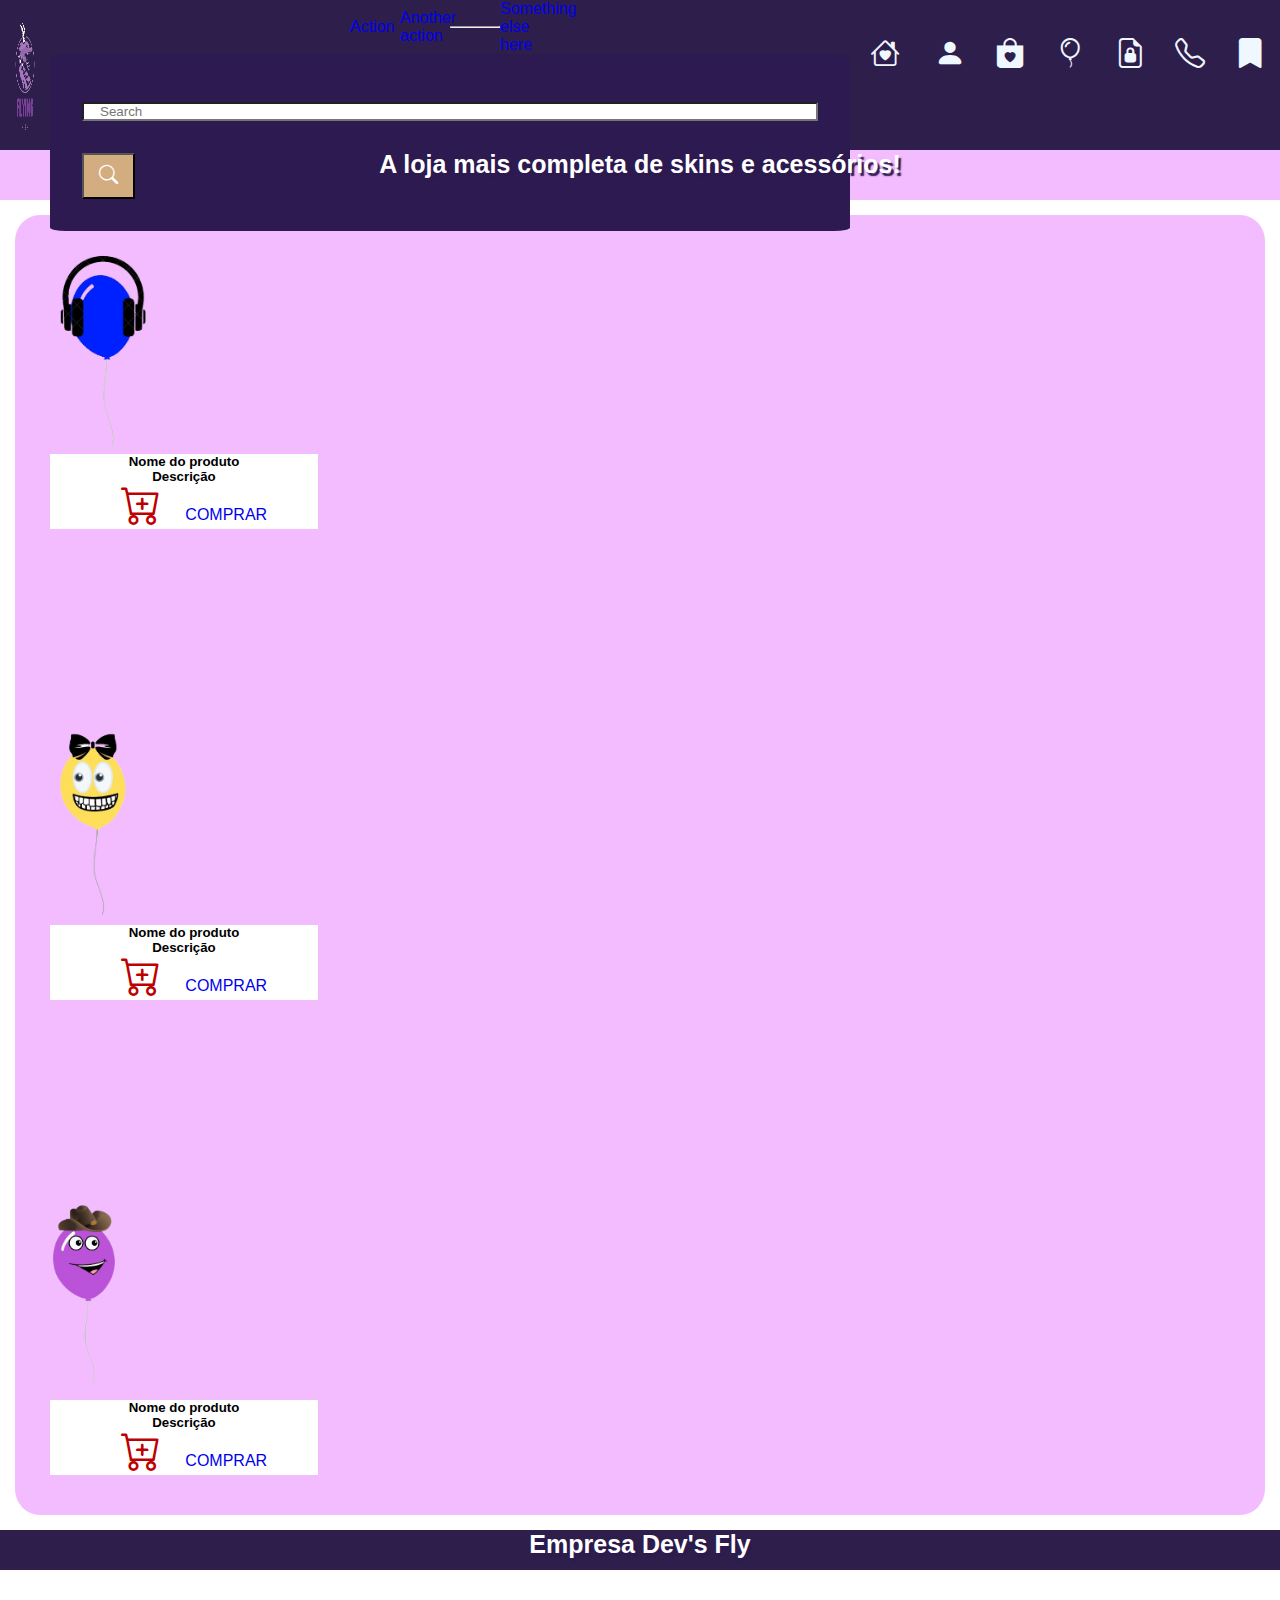
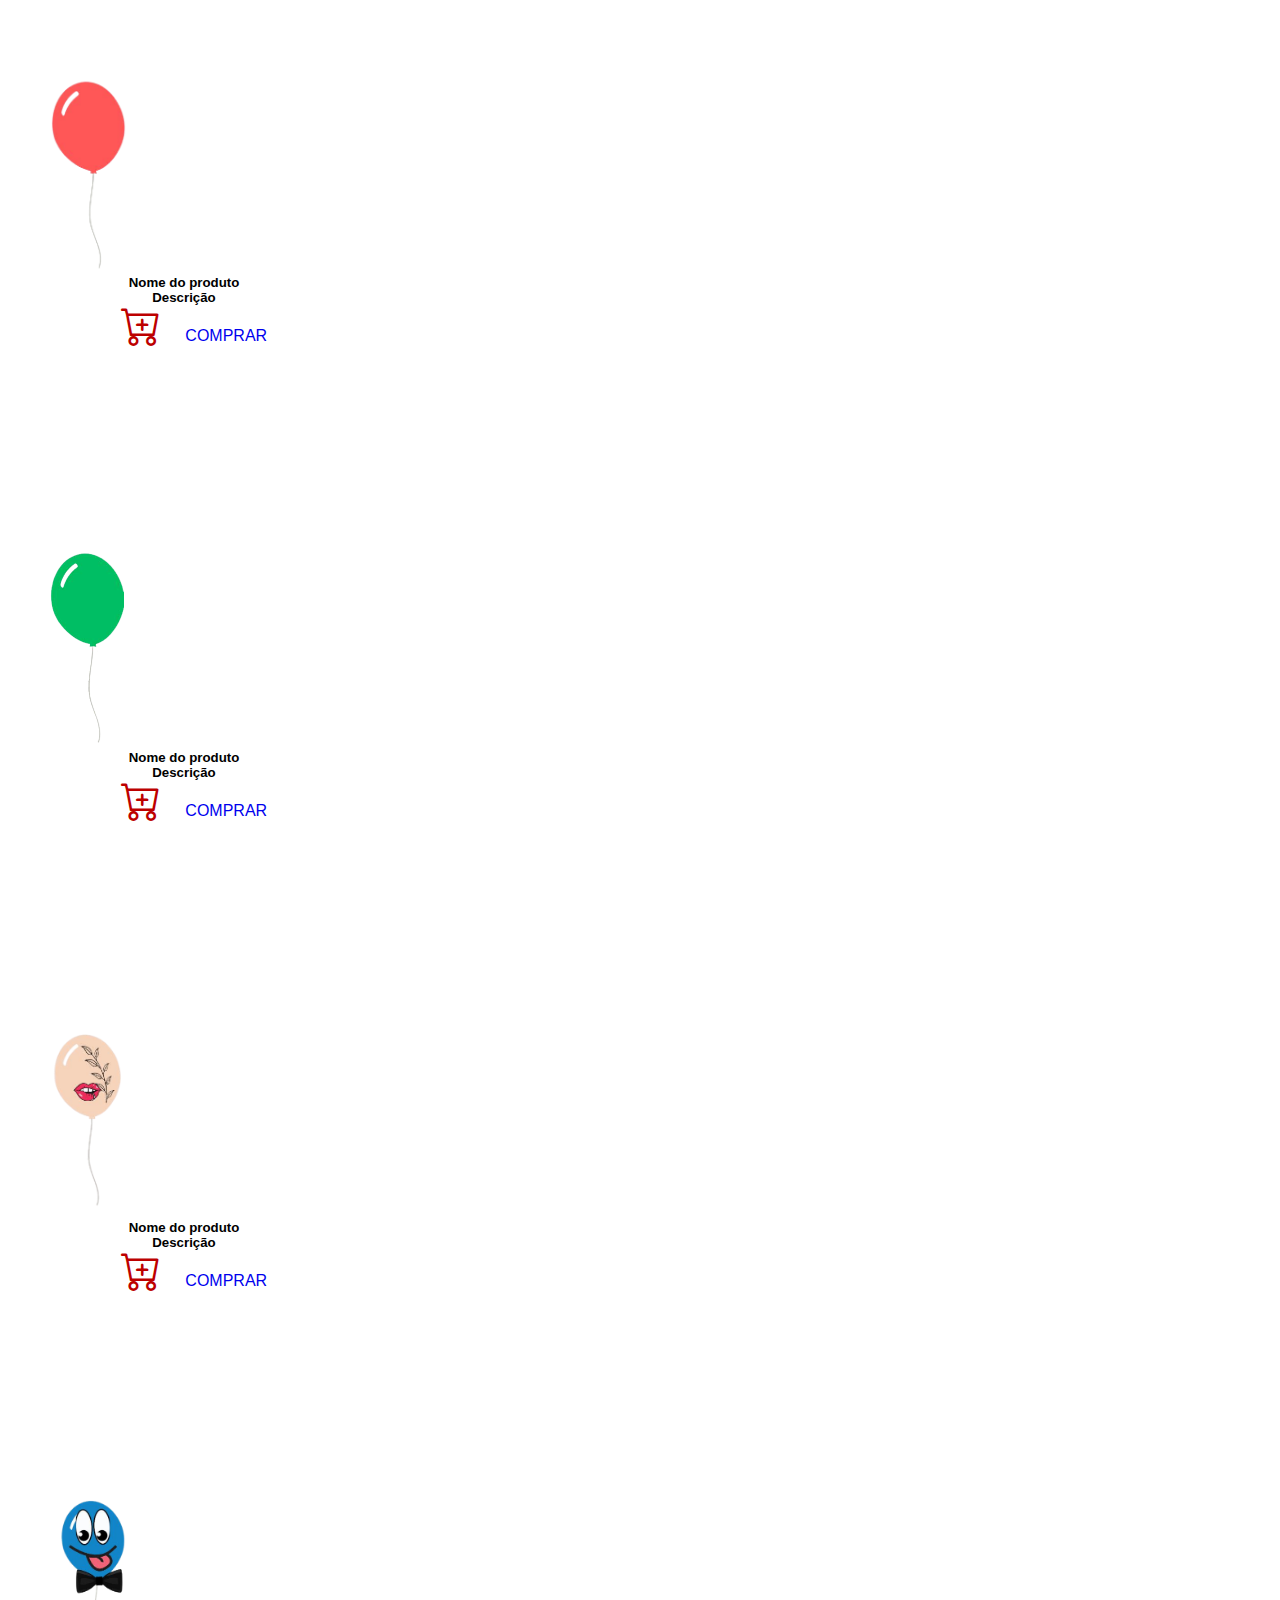
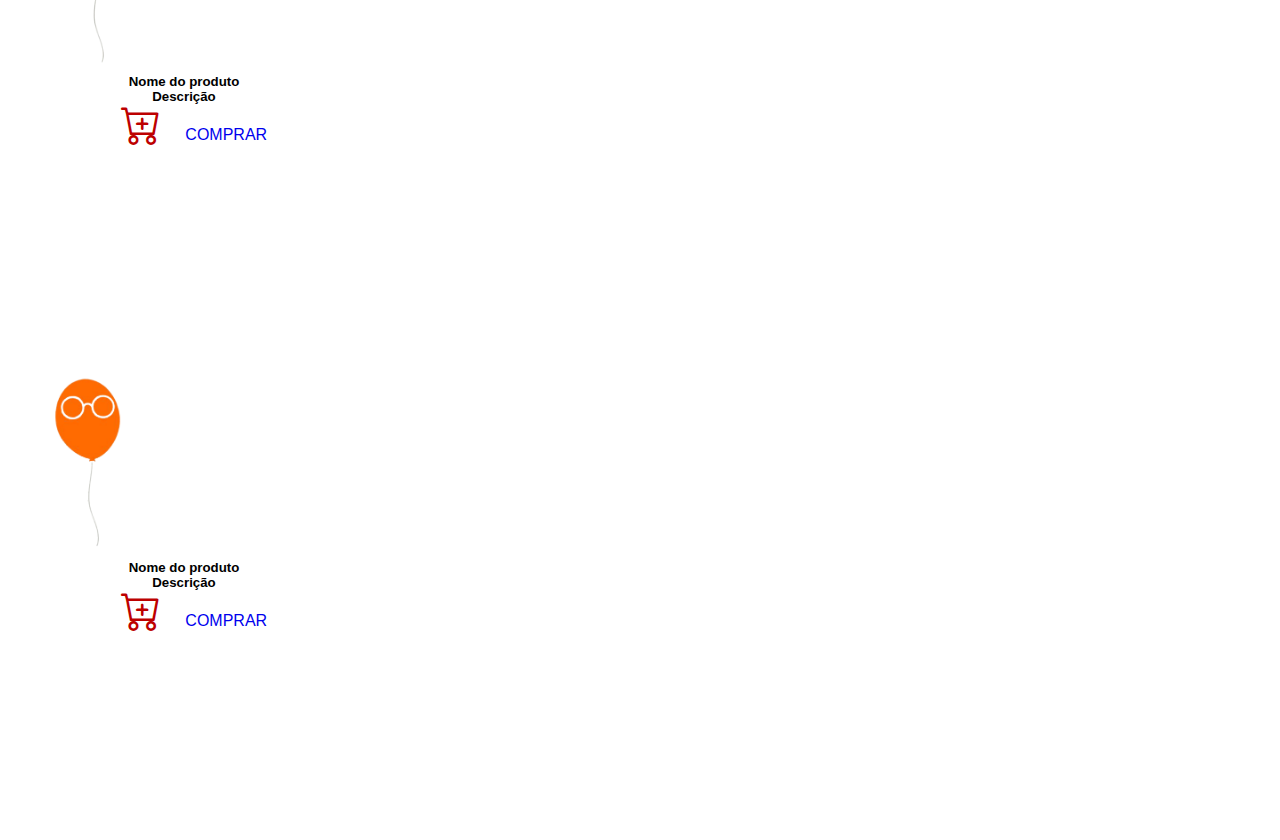
<file: produtos.html>
<!DOCTYPE html>
<html lang="pt-br">
<head>
    <meta charset="UTF-8">
    <meta http-equiv="X-UA-Compatible" content="IE=edge">
    <meta name="viewport" content="width=device-width, initial-scale=1.0">
    <title>Produtos</title>
   
    <link rel="preconnect" href="https://fonts.googleapis.com">
    <link rel="preconnect" href="https://fonts.gstatic.com" crossorigin>
    <link href="https://fonts.googleapis.com/css2?family=Poppins:wght@300&family=Roboto+Mono&display=swap" rel="stylesheet">
    <link rel="stylesheet" href="https://fonts.googleapis.com/css2?family=Material+Symbols+Outlined:opsz,wght,FILL,GRAD@20..48,100..700,0..1,-50..200" />
   
     

      <link rel="stylesheet" href="https://cdn.jsdelivr.net/npm/bootstrap-icons@1.10.5/font/bootstrap-icons.css">
      <link href="https://cdn.jsdelivr.net/npm/bootstrap@5.3.1/dist/css/bootstrap.min.css" rel="stylesheet" integrity="sha384-4bw+/aepP/YC94hEpVNVgiZdgIC5+VKNBQNGCHeKRQN+PtmoHDEXuppvnDJzQIu9" crossorigin="anonymous">
    <link rel="stylesheet" href="css/folha.css"></head>
<body>
    <header>
        <figure>
        <img src="images/1.png" alt="Imagem padrão" height="150px">
        </figure>
                <nav>
                    
                        <ul class="dropdown-menu">
                        <li><a class="dropdown-item" href="#">Action</a></li>
                        <li><a class="dropdown-item" href="#">Another action</a></li>
                        <li><hr class="dropdown-divider"></li>
                        <li><a class="dropdown-item" href="#">Something else here</a></li>
                        </ul>
                        </li>
                        
                        </ul>
                        <form class="d-flex" role="search">
                        <input class="form-control me-2" type="search" placeholder="Search" aria-label="Search">
                        <button class="btn btn-outline-light" type="submit"><i class="bi bi-search"></i></button>
                        </form>
                        </div>
                        </div>
                        </nav>
                    
                      <div class="home"><a href="index.html" title="Home/Login"><i class="bi bi-house-heart"></i></a></div>
                      <div class="cadastro"><a href="cadastro.html" title= "Fazer cadastro"> <i class="bi bi-person-fill"></i></a></div>
                      <div class="carrinho"><a href="compras.html" title= "Compras" ><i class="bi bi-bag-heart-fill"></i></a></div>
                      <div class="produtos"><a href="produtos.html" title= "Produtos"> <i class="bi bi-balloon"></i></a></div>
                      <div class="privacidade"> <a href="privacidade.html" title= "Política de privacidade"><i class="bi bi-file-earmark-lock2"></i> </a></div>
                      <div class="call"><a href="local.html" title="Contato / Local"><i class="bi bi-telephone"></i></a></div>
                      <div class="sobre"><a href="sobre.html" title="Sobre"> <i class="bi bi-bookmark-fill"></i> </a> </div>
                  </nav>
              </div>
    </header>
    <div class="cxNav"> <h2> A loja mais completa de skins e acessórios!</h2> </div>
    <main class="main2">
        <div class="pai2">
        <section>
            <div class="row">
            
                <div class="card" style="width: 18rem;">
                    <img src="images/10.png" class="card-img-top10" alt="...">
                    <div class="card-body">
                    <h5 class="card-title">Nome do produto</h5>
                    <h5 class="card-title">Descrição</h5>
                    </div>
                    
                    <div class="card-body">
                        <a href="compras.html" class="card-link"><i class="bi bi-cart-plus"></i></a>
                      <a href="pagamento.html" class="btn btn-success" >COMPRAR </a>
                    </div>
                    </div>



                <div class="card" style="width: 18rem;">
                    <img src="images/2.png" class="card-img-top1" alt="...">
                    <div class="card-body">
                    <h5 class="card-title">Nome do produto</h5>
                    <h5 class="card-title">Descrição</h5>
                    </div>
                    
                    <div class="card-body">
                        <a href="compras.html" class="card-link"><i class="bi bi-cart-plus"></i></a>
                      <a href="pagamento.html" class="btn btn-success" >COMPRAR </a>
                    </div>
                    </div>

                    <div class="card" style="width: 18rem;">
                        <img src="images/3.png" class="card-img-top1" alt="...">
                        <div class="card-body">
                        <h5 class="card-title">Nome do produto</h5>
                        <h5 class="card-title">Descrição </h5>
                        </div>
                        
                        <div class="card-body">
                            <a href="compras.html" class="card-link"><i class="bi bi-cart-plus"></i></a>
                      <a href="pagamento.html" class="btn btn-success" >COMPRAR </a>
                            
                        </div>
                        </div>

                        <div class="card" style="width: 18rem;">
                            <img src="images/4.png" class="card-img-top1" alt="...">
                            <div class="card-body">
                            <h5 class="card-title">Nome do produto</h5>
                            <h5 class="card-title">Descrição</h5>
                            </div>
                            
                            <div class="card-body">
                            
                                <a href="compras.html" class="card-link"><i class="bi bi-cart-plus"></i></a>
                                <a href="pagamento.html" class="btn btn-success" >COMPRAR </a>
                            </div>
                            </div>
                            
                            <div class="card" style="width: 18rem;">
                                <img src="images/5.png" class="card-img-top1" alt="...">
                                <div class="card-body">
                                <h5 class="card-title">Nome do produto</h5>
                                <h5 class="card-title">Descrição</h5>
                                </div>
                                
                                <div class="card-body">
                                
                                    <a href="compras.html" class="card-link"><i class="bi bi-cart-plus"></i></a>
                                    <a href="pagamento.html" class="btn btn-success" >COMPRAR </a>
                                </div>
                            </div>

                            <div class="card" style="width: 18rem;">
                                <img src="images/6.png" class="card-img-top1" alt="...">
                                <div class="card-body">
                                <h5 class="card-title">Nome do produto</h5>
                                <h5 class="card-title">Descrição</h5>
                                </div>
                                
                                <div class="card-body">
                                    <a href="compras.html" class="card-link"><i class="bi bi-cart-plus"></i></a>
                                    <a href="pagamento.html" class="btn btn-success" >COMPRAR </a>
                                </div>
                                </div>

                                <div class="card" style="width: 18rem;">
                                    <img src="images/7.png" class="card-img-top1" alt="...">
                                    <div class="card-body">
                                    <h5 class="card-title">Nome do produto</h5>
                                    <h5 class="card-title">Descrição</h5>
                                    </div>
                                    
                                    <div class="card-body">
                                    
                                        <a href="compras.html" class="card-link"><i class="bi bi-cart-plus"></i></a>
                                        <a href="pagamento.html" class="btn btn-success" >COMPRAR </a>
                                    </div>
                                    </div>

                                    <div class="card" style="width: 18rem;">
                                        <img src="images/8.png" class="card-img-top1" alt="...">
                                        <div class="card-body">
                                        <h5 class="card-title">Nome do produto</h5>
                                        <h5 class="card-title">Descrição</h5>
                                        </div>
                                        
                                        <div class="card-body">
                                        
                                            <a href="compras.html" class="card-link"><i class="bi bi-cart-plus"></i></a>
                                            <a href="pagamento.html" class="btn btn-success" >COMPRAR </a>
                                        </div>
                                        </div>
                                

                    </div>

           

        </section>
        </div>
       
     
    
    </div>
    </main>
    <footer><h1>Empresa Dev's Fly</h1></footer>
</body>
</html>
</file>
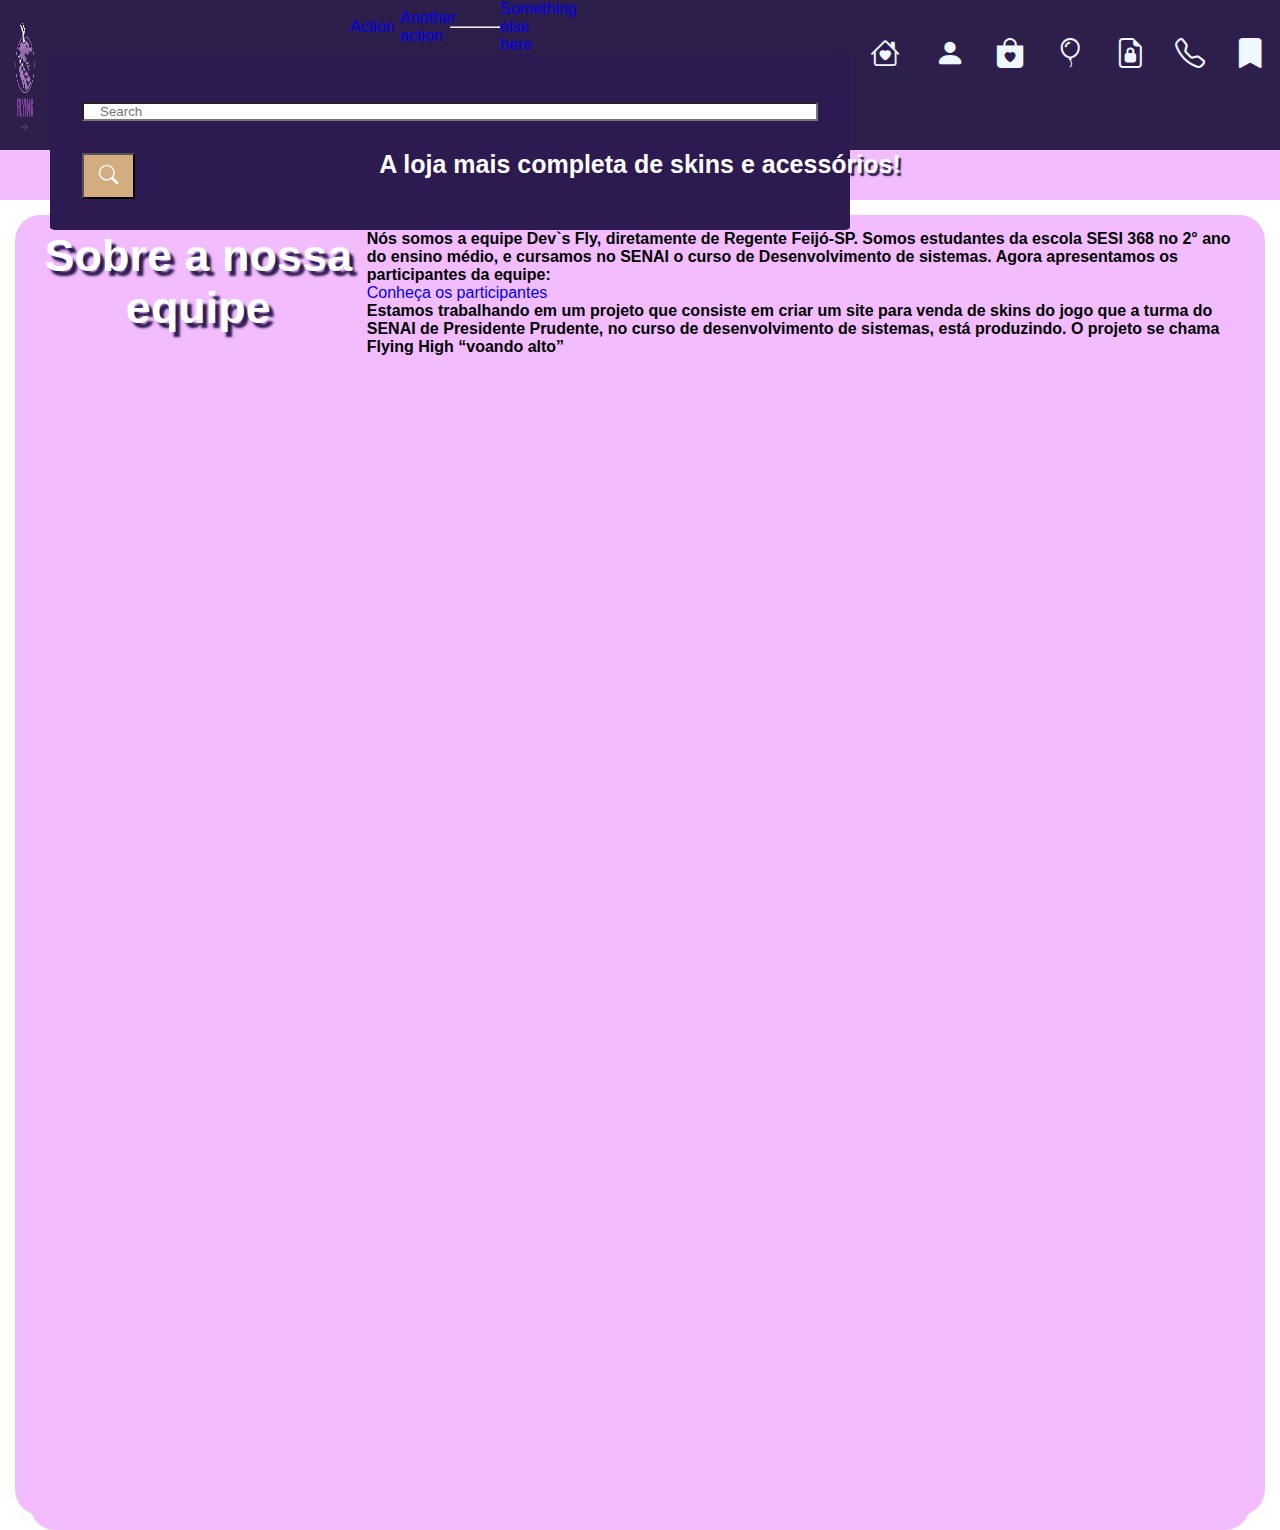
<file: sobre.html>
<!DOCTYPE html>
<html lang="pt-br">
<head>
    <meta charset="UTF-8">
    <meta http-equiv="X-UA-Compatible" content="IE=edge">
    <meta name="viewport" content="width=device-width, initial-scale=1.0">
    <title>Produtos</title>
   
    <link rel="preconnect" href="https://fonts.googleapis.com">
    <link rel="preconnect" href="https://fonts.gstatic.com" crossorigin>
    <link href="https://fonts.googleapis.com/css2?family=Poppins:wght@300&family=Roboto+Mono&display=swap" rel="stylesheet">
    <link rel="stylesheet" href="https://fonts.googleapis.com/css2?family=Material+Symbols+Outlined:opsz,wght,FILL,GRAD@20..48,100..700,0..1,-50..200" />
   
      <link rel="stylesheet" href="https://cdn.jsdelivr.net/npm/bootstrap-icons@1.10.5/font/bootstrap-icons.css">
      <link href="https://cdn.jsdelivr.net/npm/bootstrap@5.3.1/dist/css/bootstrap.min.css" rel="stylesheet" integrity="sha384-4bw+/aepP/YC94hEpVNVgiZdgIC5+VKNBQNGCHeKRQN+PtmoHDEXuppvnDJzQIu9" crossorigin="anonymous">
    <link rel="stylesheet" href="css/folha.css"></head>
<body>
    <header>
        <figure>
        <img src="images/1.png" alt="Imagem padrão" height="150px">
        </figure>
                <nav>
                    
                        <ul class="dropdown-menu">
                        <li><a class="dropdown-item" href="#">Action</a></li>
                        <li><a class="dropdown-item" href="#">Another action</a></li>
                        <li><hr class="dropdown-divider"></li>
                        <li><a class="dropdown-item" href="#">Something else here</a></li>
                        </ul>
                        </li>
                        
                        </ul>
                        <form class="d-flex" role="search">
                        <input class="form-control me-2" type="search" placeholder="Search" aria-label="Search">
                        <button class="btn btn-outline-light" type="submit"><i class="bi bi-search"></i></button>
                        </form>
                        </div>
                        </div>
                        </nav>
                    
                      <div class="home"><a href="index.html" title="Home/Login"><i class="bi bi-house-heart"></i></a></div>
                      <div class="cadastro"><a href="cadastro.html" title= "Fazer cadastro"> <i class="bi bi-person-fill"></i></a></div>
                      <div class="carrinho"><a href="compras.html" title= "Compras" ><i class="bi bi-bag-heart-fill"></i></a></div>
                      <div class="produtos"><a href="produtos.html" title= "Produtos"> <i class="bi bi-balloon"></i></a></div>
                      <div class="privacidade"> <a href="privacidade.html" title= "Política de privacidade"><i class="bi bi-file-earmark-lock2"></i> </a></div>
                      <div class="call"><a href="local.html" title="Contato / Local"><i class="bi bi-telephone"></i></a></div>
                      <div class="sobre"><a href="sobre.html" title="Sobre"> <i class="bi bi-bookmark-fill"></i> </a> </div>
                  </nav>
              </div>
    </header>
    <div class="cxNav"> <h2> A loja mais completa de skins e acessórios!</h2> </div>
    <main class="main2">
        <div class="pai2">
        <section>
              <main class="main1l">
    <h1>Sobre a nossa equipe</h1>
    <section class="section10">
        
        <div class="sobreequipeL">
            <div class="equipeL">
            <h4 class="nosL">Nós somos a equipe Dev`s Fly, diretamente de Regente Feijó-SP. Somos estudantes da escola SESI 368 no 2° ano do ensino médio, e cursamos no SENAI o curso de Desenvolvimento de sistemas. Agora apresentamos os participantes da equipe: </h4>
            
               </div>  

                <div class="buttonL">
                    <a href="alunos.html" class="btn btn-info">Conheça os participantes</a>
                
                </div>

                <div class="projetoL">
                  <h4 class="nosL">  Estamos trabalhando em um projeto que consiste em criar um site para venda de skins do jogo que a turma do SENAI de Presidente Prudente, no curso de desenvolvimento de sistemas, está produzindo. O projeto se chama Flying High “voando alto”</h4> 
              
                </div>
            
            

        </div>
       
   
    

    </div>
            


</body>
</html>
</file>
<file: css/folha.css>
*{
    margin: 0;
    padding: 0;
    box-sizing: border-box;
    font-family: Arial, Helvetica, sans-serif;
    text-decoration: none;
    text-decoration-line: none;
    
}

body{
    background-color: #ffffff;

}
header{
    display: flex;
    background-color: #2e1e4b;
    justify-content: space-between;
    width: 100%;
    height: 150px;
    align-items: start;
    margin: 0px;
    
}

nav{
    flex-grow: 3;   
    height:100px ;
  
}
nav ul{
    width: 100%;
    display: flex;
    justify-content: center;
    align-items: center;
}
nav ul li{
    list-style: none;
    width: 50px;
}
main{
    display: flex;
    height: 1300px;
    background-color: #f2bcff;
    width: 70% auto;
    border-radius: 2%;
    margin: 15px;

}
footer{
    background-color: #2e1e4b;
    width: 100%;
    height: 40px;
}
footer h1{
    color: #ffffff;
    font-size: 25PX;
    text-align: center;
    text-shadow:  0.1em 0.1em 0.05em #2d1a50;
}

.carrinho{
    color: #ffffff;
    font-size: 70px !important;
    
    right: 80px;
}
.home{
    color: #ffffff;
    font-size: 70px !important;
}
.produtos{
    color: #ffffff;
    font-size: 70px !important;
}
.material-symbols-outlined{
    color: #ffffff;
}
.cadastro{
    color: #ffffff;
    font-size: 70px !important; 
}
.privacidade{
    color: #ffffff;
    font-size: 70px !important;
}
.call{
    color: #ffffff;
    font-size: 70px !important;
}

.section1{
    display: flex;
    justify-content: center;
    align-items: center;
    flex-direction: row;
    background-color: #f2bcff;
    width: 100%;
    min-height: 400px;
    border-radius: 2%;
}
.cx01{
    background-color: #2d1a50;
    width: 250px;
    height: 260px;
    display: flex;
    justify-content: left;
    align-items: flex-start;
    right: 5px;
    top: 3px;
    margin: 20px;
    border-radius: 2%;
}
.cx02{
    background-color: #2d1a50;
    width: 500px;
    height: 600px;
    display: flex;
    justify-content: left;
    align-items: flex-start;
    right: 5px;
    top: 3px;
    margin: 20px;
    border-radius: 2%;
}
aside{
    background-color: #2d1a50 ;
    width: 90%;
    height: 300px;
    border-radius: 2%;
    margin: 25px;

}
.main2{
    display: flex;
    flex-direction: row;
}
.pai2{
    
    width: 100%;
    height: 70%;
}
.pai2 section{
    
    width: 100%;
    display: flex;
    height: 1000px;
    flex-wrap: wrap;
}
.pai3{
    
    width: 100%;
    height: 70%;
    padding: 0px;
    margin: 0px;
}
h1{
    color: #ffffff;
    font-size: 45PX;
    text-align: center;
    text-shadow:  0.1em 0.1em 0.05em #2d1a50;
}
.section1{ 
    display: flex;
    justify-content: center;
    align-items: center;
    background-color: #2d1a50;
    width: 30%;
    height: 100px;
    margin: auto;
    position: absolute;
    top: 700px;
    bottom: 600px;
    right: 200px;
}
p{
    color: #f0f8ff;
}
h2{
    color: #ffffff;
    font-size: 25PX;
    text-align: center;
    text-shadow:  0.1em 0.1em 0.05em #2d1a50;

}
#divBusca{
    width: auto;
    height: 110px;
    display: flex;
    flex-direction: row;
    flex-wrap: nowrap;
    align-items: center;
    justify-content: center;
}
#divBusca input{
    flex-grow: 1;
    margin: 5px;
    padding: 5px;
    width: 200px!important;

}
#divBusca label{
    flex-grow: 1;
}
#txtBusca{
    background-color: #ffffff;
    width: 400px;
}

/*/gfhghgv/*/

.section-5{
    height: 100%;
    padding: 0 10rem 0 10rem;
    display: flex;
    justify-content: center;
    align-items: center;
}
input form{
    background-color: #ffffff;
}
.section-5 h1{
    align-items: center;
    text-align: center;
    color: #fff;
    font-size: 3rem;
    margin-top: 3rem;
}
.container-form{
    display: flex;
    justify-content: center;
    flex-wrap: wrap;
    margin-top: 2rem;
    margin-bottom: 1rem;
}
form{
    background-color: #2d1a50;
    padding: 2rem;
    width: 50rem;
    height: auto;
    border-radius: 2%;
}
form h3{
    text-align: center;
    color: #fff;
    font-size: 2rem;
}
.section-5 .container-form .map{
    width: 100%;
    flex: 1.45rem;
    object-fit: cover;
}
input{
    width: 100%;
    display: flex;
    align-items: center;
    padding: 0 0 0 1rem;
    margin-top: 1rem;
    background: #ffffff;
    color: #ffffff;
}
.inputform input{
    width: 725px;
    padding: 1.5rem;
    background: #ffffff;
}
.inputform span{
    font-size: 1.5rem;
    color: #fff;
}
form button{
    margin-top: 2rem;
    background-color: #d3ad7f;
    font-size: 1.2rem;
    padding: 10px 15px;
    cursor: pointer;
    text-align: center;
    align-items: center;
    color: #fff;
}
.botao1{
    background-color: #f2bcff;
}
.botaoAcessar{
    display: flex;
    justify-content: center;
    align-items: center;
    
}
.container {
    margin: 0px auto;
    width: 100%;
    height: 450px;
    overflow: hidden;
    position: relative;
    display: block;
    box-shadow: 0px 0px 10px 0px #606060;
}
.photoWrapper {
    position: absolute;
    animation: round 16s infinite;
    opacity: 0;
    top: 0;
    left: 0;
}
.photo{
    height: 450px;
    width: 100%;
}
@keyframes round{
    25%{
        opacity: 1;
    }
    90%{
        opacity: 0;
    }
}
.photoWrapper:nth-child(1){
    animation-delay:0s;
}
.photoWrapper:nth-child(2){
    animation-delay:4s;
}
.photoWrapper:nth-child(3){
    animation-delay:8s;
}
.photoWrapper:nth-child(4){
    animation-delay:12s;
}
.photoWrapper:nth-child(5){
    animation-delay:16s;
}
.photoWrapper:nth-child(6){
    animation-delay:20s;
}
.photoWrapper:nth-child(7){
    animation-delay:24s;
}
#banner{
    width: 1200px;
    height: 400px;
    border: 5px solid #0dc200;
    display: flex;
    justify-content: center;
    align-items: center;
}
.imgf{
    width: 1300px;
    height: 600px;
}
img{
    max-width: 100%;
    max-height: 100%;
}
.material-symbols-outlined1{
    color: #241f1f;
}
.cxNav{
    width: 100%;
    height: 50px;
    background-color: #f2bcff;
}
.card{
    margin: 25px ;
    
    padding: 10px;
}
.card-link{
    margin: none;
    background-color: #ffffff;
    color: #000000;
    text-decoration: none;
}
button.card-link{
    border-radius: 10%;
}
.NavText{
    color: #000000;
    justify-content: center;
    align-items: center;
    margin-left: 500px;
   
}
.bi-house-heart{
    color: #f0f8ff;
    font-size: 30px;
    margin: 20px;
}
.bi-person-fill{
    color: #f0f8ff;
    font-size: 30px;
    margin: 15px;
}
.bi-bag-heart-fill{
    color: #f0f8ff;
    font-size: 30px;
    margin: 15px;
}
.bi-file-earmark-lock2{
    color: #f0f8ff;
    font-size: 30px;
    margin: 15px;
}
.bi-telephone{
    color: #f0f8ff;
    font-size: 30px;
    margin: 15px;
}
.bi-bookmark-fill{
    color: #f0f8ff;
    font-size: 30px;
    margin: 15px;
}
.sobre{
    
        color: #ffffff;
        font-size: 70px !important;

}
.bi-cart-plus{
    color: #bd0000;
    background-color: #ffffff;
    margin-top: 20px;
    margin: 20px;
    
}
.bi-coin{
    color: #0dc200;
    font-size: 25px;
}
.bi-cart-plus{
    font-size: 25px;
    font-size: 40px;
}
.card-img-top1{
    display: flex;
    align-items: center;
    justify-content: center;
    max-width: 80px;
    max-height: 200px;
}
.card-body{
    background-color: #ffffff
}
.bi-balloon{
    color: #f0f8ff;
    font-size: 30px;
    margin: 15px;
}
.btn-outline-success{
    color: #ffffff;
    background-color: #f2bcff;
}
.Imagem11{
   width: 30px;
    height: 600px;

}
.card-img-top10{
    width: 100px;
    height: 200px;
}

.card-body{
    text-align: center;
    align-items: center;
    max-height: 100px;
    
}

.card{
    height: 450px!important;
}
</file>
